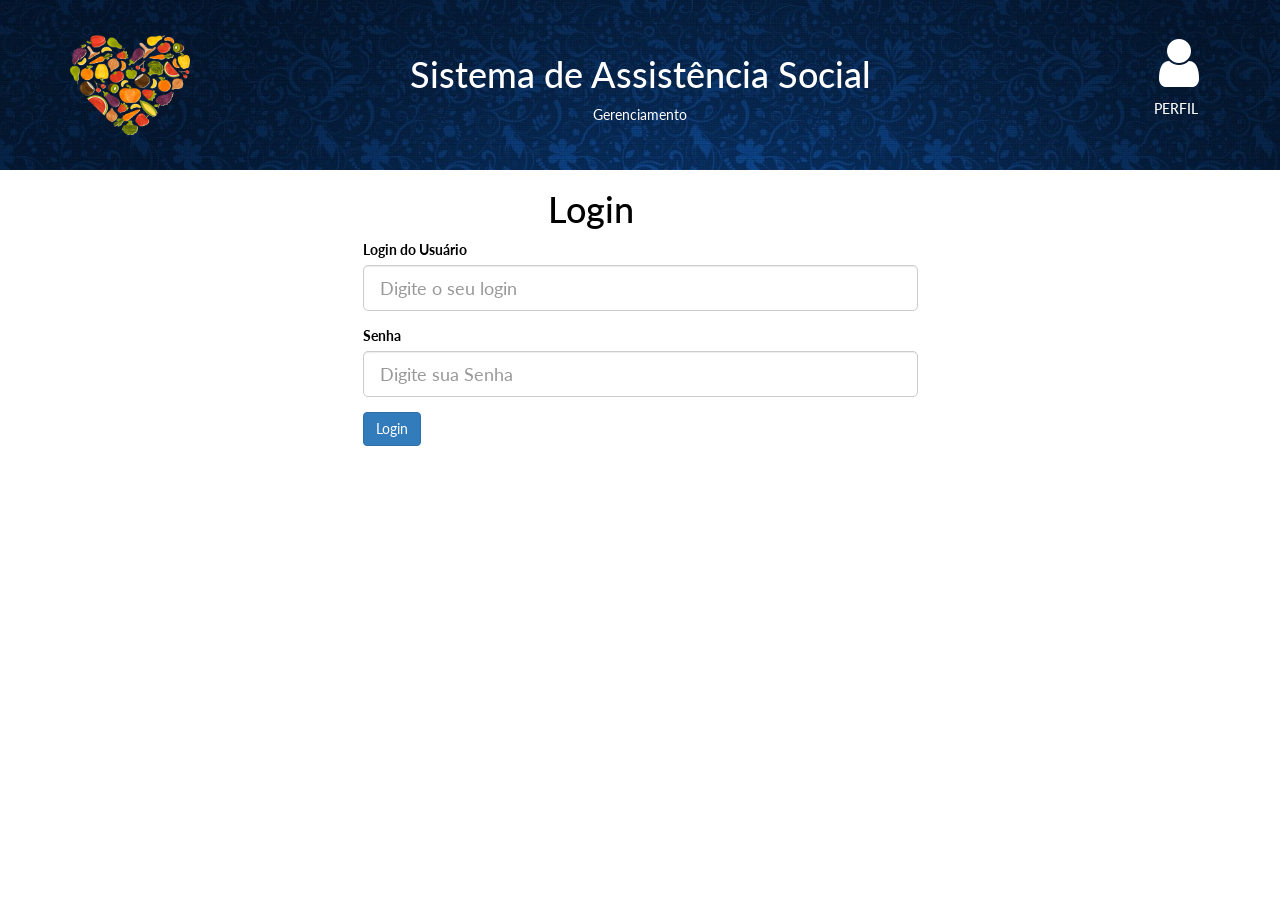
<file: bootstrap/index.html>
<html><head>
        <title>sdgljh</title>
        <meta charset="utf-8">
        <meta name="viewport" content="width=device-width, initial-scale=1">
        <script type="text/javascript" src="http://cdnjs.cloudflare.com/ajax/libs/jquery/2.0.3/jquery.min.js"></script>
        <script type="text/javascript" src="http://netdna.bootstrapcdn.com/bootstrap/3.3.4/js/bootstrap.min.js"></script>
        <script type="text/javascript" src="js/jquery.js"></script>
        <script type="text/javascript" src="js/monthly.js"></script>
        <link href="http://cdnjs.cloudflare.com/ajax/libs/font-awesome/4.3.0/css/font-awesome.min.css" rel="stylesheet" type="text/css">
        <link href="https://fonts.googleapis.com/css?family=Yanone+Kaffeesatz" rel="stylesheet" type="text/css">
        <link href="css/styleIndex.css" rel="stylesheet" type="text/css">
        <link href="css/cssIndex.css" rel="stylesheet" type="text/css">
    </head><body>
        <div class="section section-primary" id="banner">
            <div class="container">
                <div class="row">
                    <div class="col-md-1">
                        <img src="imgs/logo.png" alt="logo" height="100px" width="120px">
                    </div>
                    <div class="col-md-10 text-center">
                        <h1>Sistema de Assistência Social</h1>
                        <p>Gerenciamento</p>
                    </div>
                    <div class="col-md-1">
                        <a href="perfil.html"><i class="fa fa-4x fa-fw fa-user text-inverse"></i></a>
                        <h5 class="text-center">PERFIL</h5>
                    </div>
                </div>
            </div>
        </div>



        <div class="container text-left">
            <div class="row">
                <div class="col-md-11">
                    <h1 class="text-center">Login</h1>
                </div>
            </div>
            <div class="row">
                <div class="col-md-6 col-md-offset-3 text-left">
                    <form role="form">
                        <div class="form-group has-feedback">
                            <label class="control-label" for="exampleInputEmail1">Login do Usuário</label>
                            <input class="form-control input-lg" id="exampleInputEmail1" placeholder="Digite o seu login" type="text">
                        </div>
                        <div class="form-group">
                            <label class="control-label" for="exampleInputPassword1">Senha</label>
                            <input class="form-control input-lg" id="exampleInputPassword1" placeholder="Digite sua Senha" type="password">
                        </div>
                    </form>
                    <a id="buten" class="btn btn-primary" href="telaPrincipal.php">Login</a>
                </div>
            </div>
        </div></body></html>
</file>
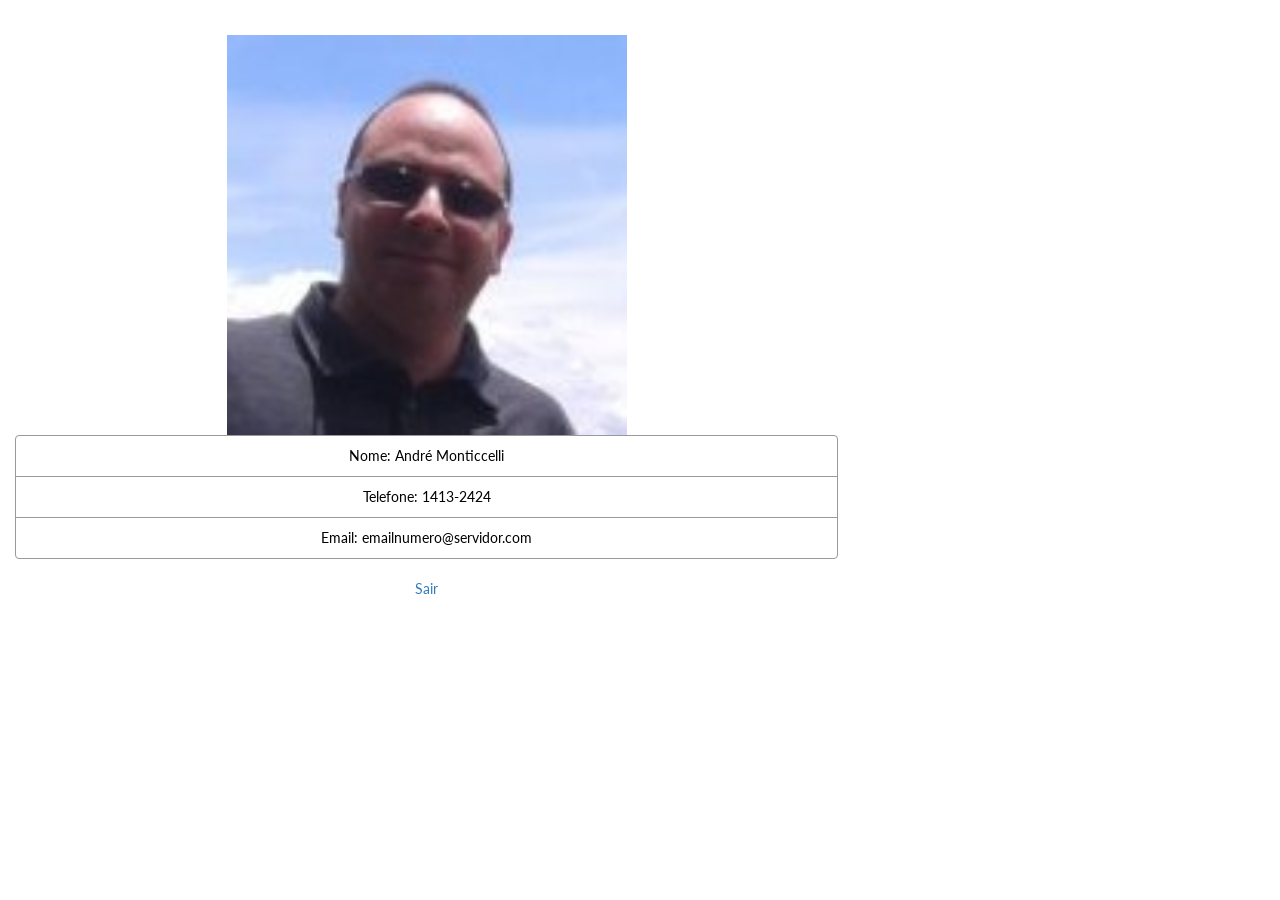
<file: bootstrap/perfil.html>
<html>

    <head>

        <title>sdgljh</title>
        <meta charset="utf-8">
        <meta name="viewport" content="width=device-width, initial-scale=1">
        <script type="text/javascript" src="http://cdnjs.cloudflare.com/ajax/libs/jquery/2.0.3/jquery.min.js"></script>
        <script type="text/javascript" src="http://netdna.bootstrapcdn.com/bootstrap/3.3.4/js/bootstrap.min.js"></script>
        <script type="text/javascript" src="js/jquery.js"></script>
        <link href="http://cdnjs.cloudflare.com/ajax/libs/font-awesome/4.3.0/css/font-awesome.min.css" rel="stylesheet" type="text/css">
        <link href="https://fonts.googleapis.com/css?family=Yanone+Kaffeesatz" rel="stylesheet" type="text/css">
        <link href="css/styleIndex.css" rel="stylesheet" type="text/css">
        <link href="css/cssIndex.css" rel="stylesheet" type="text/css">
    </head>

    <body>

        <div class="section">

            <div class="container-fluid">

                <div class="row">

                    <div class="col-md-8" id="conteudo">

                        <div class="row">

                            <div class="col-md-12">

                                <img src="imgs/andrezinho<3.jpg" class="center-block img-responsive" width="400">
                            </div>
                        </div>

                        <div class="row">

                            <div class="col-md-12">

                                <ul class="list-group">

                                    <li class="list-group-item">Nome: André Monticcelli</li>
                                    <li class="list-group-item">Telefone: 1413-2424</li>
                                    <li class="list-group-item">Email: emailnumero@servidor.com</li>
                                </ul>
                            </div>
                        </div>

                        <div class="row">

                            <div class="col-md-12 text-center">

                                <a id="butten" href="index.html">Sair</a>
                            </div>
                        </div>
                    </div>
                </div>
            </div>
        </div>	
    </body>
</html>
</file>
<file: bootstrap/css/styleIndex.css>
@import url('https://fonts.googleapis.com/css?family=Lato|Lato');
/*!
 * Default theme for Pingendo 
 * Homepage: http://pingendo.com  
 * Copyright 2015 Pingendo 
 * Licensed under MIT 
 * Based on Bootstrap v3.3.4
*/
/* Add custom CSS classes here 
 * 
 * img {
 *   box-shadow : 0px 0px 10px black !important;
 * }
*/
/*! normalize.css v3.0.2 | MIT License | git.io/normalize */
html {
  font-family: sans-serif;
  -ms-text-size-adjust: 100%;
  -webkit-text-size-adjust: 100%;
}
body {
  margin: 0;
}
article,
aside,
details,
figcaption,
figure,
footer,
header,
hgroup,
main,
menu,
nav,
section,
summary {
  display: block;
}
audio,
canvas,
progress,
video {
  display: inline-block;
  vertical-align: baseline;
}
audio:not([controls]) {
  display: none;
  height: 0;
}
[hidden],
template {
  display: none;
}
a {
  background-color: transparent;
}
a:active,
a:hover {
  outline: 0;
}
abbr[title] {
  border-bottom: 1px dotted;
}
b,
strong {
  font-weight: bold;
}
dfn {
  font-style: italic;
}
h1 {
  font-size: 2em;
  margin: 0.67em 0;
}
mark {
  background: #ff0;
  color: #000;
}
small {
  font-size: 80%;
}
sub,
sup {
  font-size: 75%;
  line-height: 0;
  position: relative;
  vertical-align: baseline;
}
sup {
  top: -0.5em;
}
sub {
  bottom: -0.25em;
}
img {
  border: 0;
}
svg:not(:root) {
  overflow: hidden;
}
figure {
  margin: 1em 40px;
}
hr {
  -moz-box-sizing: content-box;
  box-sizing: content-box;
  height: 0;
}
pre {
  overflow: auto;
}
code,
kbd,
pre,
samp {
  font-family: monospace, monospace;
  font-size: 1em;
}
button,
input,
optgroup,
select,
textarea {
  color: inherit;
  font: inherit;
  margin: 0;
}
button {
  overflow: visible;
}
button,
select {
  text-transform: none;
}
button,
html input[type="button"],
input[type="reset"],
input[type="submit"] {
  -webkit-appearance: button;
  cursor: pointer;
}
button[disabled],
html input[disabled] {
  cursor: default;
}
button::-moz-focus-inner,
input::-moz-focus-inner {
  border: 0;
  padding: 0;
}
input {
  line-height: normal;
}
input[type="checkbox"],
input[type="radio"] {
  box-sizing: border-box;
  padding: 0;
}
input[type="number"]::-webkit-inner-spin-button,
input[type="number"]::-webkit-outer-spin-button {
  height: auto;
}
input[type="search"] {
  -webkit-appearance: textfield;
  -moz-box-sizing: content-box;
  -webkit-box-sizing: content-box;
  box-sizing: content-box;
}
input[type="search"]::-webkit-search-cancel-button,
input[type="search"]::-webkit-search-decoration {
  -webkit-appearance: none;
}
fieldset {
  border: 1px solid #c0c0c0;
  margin: 0 2px;
  padding: 0.35em 0.625em 0.75em;
}
legend {
  border: 0;
  padding: 0;
}
textarea {
  overflow: auto;
}
optgroup {
  font-weight: bold;
}
table {
  border-collapse: collapse;
  border-spacing: 0;
}
td,
th {
  padding: 0;
}
/*! Source: https://github.com/h5bp/html5-boilerplate/blob/master/src/css/main.css */
@media print {
  *,
  *:before,
  *:after {
    background: transparent !important;
    color: #000 !important;
    box-shadow: none !important;
    text-shadow: none !important;
  }
  a,
  a:visited {
    text-decoration: underline;
  }
  a[href]:after {
    content: " (" attr(href) ")";
  }
  abbr[title]:after {
    content: " (" attr(title) ")";
  }
  a[href^="#"]:after,
  a[href^="javascript:"]:after {
    content: "";
  }
  pre,
  blockquote {
    border: 1px solid #999;
    page-break-inside: avoid;
  }
  thead {
    display: table-header-group;
  }
  tr,
  img {
    page-break-inside: avoid;
  }
  img {
    max-width: 100% !important;
  }
  p,
  h2,
  h3 {
    orphans: 3;
    widows: 3;
  }
  h2,
  h3 {
    page-break-after: avoid;
  }
  select {
    background: #fff !important;
  }
  .navbar {
    display: none;
  }
  .btn > .caret,
  .dropup > .btn > .caret {
    border-top-color: #000 !important;
  }
  .label {
    border: 1px solid #000;
  }
  .table {
    border-collapse: collapse !important;
  }
  .table td,
  .table th {
    background-color: #fff !important;
  }
  .table-bordered th,
  .table-bordered td {
    border: 1px solid #ddd !important;
  }
}
@font-face {
  font-family: 'Glyphicons Halflings';
  src: url('../fonts/glyphicons-halflings-regular.eot');
  src: url('../fonts/glyphicons-halflings-regular.eot?#iefix') format('embedded-opentype'), url('../fonts/glyphicons-halflings-regular.woff2') format('woff2'), url('../fonts/glyphicons-halflings-regular.woff') format('woff'), url('../fonts/glyphicons-halflings-regular.ttf') format('truetype'), url('../fonts/glyphicons-halflings-regular.svg#glyphicons_halflingsregular') format('svg');
}
.glyphicon {
  position: relative;
  top: 1px;
  display: inline-block;
  font-family: 'Glyphicons Halflings';
  font-style: normal;
  font-weight: normal;
  line-height: 1;
  -webkit-font-smoothing: antialiased;
  -moz-osx-font-smoothing: grayscale;
}
.glyphicon-asterisk:before {
  content: "\2a";
}
.glyphicon-plus:before {
  content: "\2b";
}
.glyphicon-euro:before,
.glyphicon-eur:before {
  content: "\20ac";
}
.glyphicon-minus:before {
  content: "\2212";
}
.glyphicon-cloud:before {
  content: "\2601";
}
.glyphicon-envelope:before {
  content: "\2709";
}
.glyphicon-pencil:before {
  content: "\270f";
}
.glyphicon-glass:before {
  content: "\e001";
}
.glyphicon-music:before {
  content: "\e002";
}
.glyphicon-search:before {
  content: "\e003";
}
.glyphicon-heart:before {
  content: "\e005";
}
.glyphicon-star:before {
  content: "\e006";
}
.glyphicon-star-empty:before {
  content: "\e007";
}
.glyphicon-user:before {
  content: "\e008";
}
.glyphicon-film:before {
  content: "\e009";
}
.glyphicon-th-large:before {
  content: "\e010";
}
.glyphicon-th:before {
  content: "\e011";
}
.glyphicon-th-list:before {
  content: "\e012";
}
.glyphicon-ok:before {
  content: "\e013";
}
.glyphicon-remove:before {
  content: "\e014";
}
.glyphicon-zoom-in:before {
  content: "\e015";
}
.glyphicon-zoom-out:before {
  content: "\e016";
}
.glyphicon-off:before {
  content: "\e017";
}
.glyphicon-signal:before {
  content: "\e018";
}
.glyphicon-cog:before {
  content: "\e019";
}
.glyphicon-trash:before {
  content: "\e020";
}
.glyphicon-home:before {
  content: "\e021";
}
.glyphicon-file:before {
  content: "\e022";
}
.glyphicon-time:before {
  content: "\e023";
}
.glyphicon-road:before {
  content: "\e024";
}
.glyphicon-download-alt:before {
  content: "\e025";
}
.glyphicon-download:before {
  content: "\e026";
}
.glyphicon-upload:before {
  content: "\e027";
}
.glyphicon-inbox:before {
  content: "\e028";
}
.glyphicon-play-circle:before {
  content: "\e029";
}
.glyphicon-repeat:before {
  content: "\e030";
}
.glyphicon-refresh:before {
  content: "\e031";
}
.glyphicon-list-alt:before {
  content: "\e032";
}
.glyphicon-lock:before {
  content: "\e033";
}
.glyphicon-flag:before {
  content: "\e034";
}
.glyphicon-headphones:before {
  content: "\e035";
}
.glyphicon-volume-off:before {
  content: "\e036";
}
.glyphicon-volume-down:before {
  content: "\e037";
}
.glyphicon-volume-up:before {
  content: "\e038";
}
.glyphicon-qrcode:before {
  content: "\e039";
}
.glyphicon-barcode:before {
  content: "\e040";
}
.glyphicon-tag:before {
  content: "\e041";
}
.glyphicon-tags:before {
  content: "\e042";
}
.glyphicon-book:before {
  content: "\e043";
}
.glyphicon-bookmark:before {
  content: "\e044";
}
.glyphicon-print:before {
  content: "\e045";
}
.glyphicon-camera:before {
  content: "\e046";
}
.glyphicon-font:before {
  content: "\e047";
}
.glyphicon-bold:before {
  content: "\e048";
}
.glyphicon-italic:before {
  content: "\e049";
}
.glyphicon-text-height:before {
  content: "\e050";
}
.glyphicon-text-width:before {
  content: "\e051";
}
.glyphicon-align-left:before {
  content: "\e052";
}
.glyphicon-align-center:before {
  content: "\e053";
}
.glyphicon-align-right:before {
  content: "\e054";
}
.glyphicon-align-justify:before {
  content: "\e055";
}
.glyphicon-list:before {
  content: "\e056";
}
.glyphicon-indent-left:before {
  content: "\e057";
}
.glyphicon-indent-right:before {
  content: "\e058";
}
.glyphicon-facetime-video:before {
  content: "\e059";
}
.glyphicon-picture:before {
  content: "\e060";
}
.glyphicon-map-marker:before {
  content: "\e062";
}
.glyphicon-adjust:before {
  content: "\e063";
}
.glyphicon-tint:before {
  content: "\e064";
}
.glyphicon-edit:before {
  content: "\e065";
}
.glyphicon-share:before {
  content: "\e066";
}
.glyphicon-check:before {
  content: "\e067";
}
.glyphicon-move:before {
  content: "\e068";
}
.glyphicon-step-backward:before {
  content: "\e069";
}
.glyphicon-fast-backward:before {
  content: "\e070";
}
.glyphicon-backward:before {
  content: "\e071";
}
.glyphicon-play:before {
  content: "\e072";
}
.glyphicon-pause:before {
  content: "\e073";
}
.glyphicon-stop:before {
  content: "\e074";
}
.glyphicon-forward:before {
  content: "\e075";
}
.glyphicon-fast-forward:before {
  content: "\e076";
}
.glyphicon-step-forward:before {
  content: "\e077";
}
.glyphicon-eject:before {
  content: "\e078";
}
.glyphicon-chevron-left:before {
  content: "\e079";
}
.glyphicon-chevron-right:before {
  content: "\e080";
}
.glyphicon-plus-sign:before {
  content: "\e081";
}
.glyphicon-minus-sign:before {
  content: "\e082";
}
.glyphicon-remove-sign:before {
  content: "\e083";
}
.glyphicon-ok-sign:before {
  content: "\e084";
}
.glyphicon-question-sign:before {
  content: "\e085";
}
.glyphicon-info-sign:before {
  content: "\e086";
}
.glyphicon-screenshot:before {
  content: "\e087";
}
.glyphicon-remove-circle:before {
  content: "\e088";
}
.glyphicon-ok-circle:before {
  content: "\e089";
}
.glyphicon-ban-circle:before {
  content: "\e090";
}
.glyphicon-arrow-left:before {
  content: "\e091";
}
.glyphicon-arrow-right:before {
  content: "\e092";
}
.glyphicon-arrow-up:before {
  content: "\e093";
}
.glyphicon-arrow-down:before {
  content: "\e094";
}
.glyphicon-share-alt:before {
  content: "\e095";
}
.glyphicon-resize-full:before {
  content: "\e096";
}
.glyphicon-resize-small:before {
  content: "\e097";
}
.glyphicon-exclamation-sign:before {
  content: "\e101";
}
.glyphicon-gift:before {
  content: "\e102";
}
.glyphicon-leaf:before {
  content: "\e103";
}
.glyphicon-fire:before {
  content: "\e104";
}
.glyphicon-eye-open:before {
  content: "\e105";
}
.glyphicon-eye-close:before {
  content: "\e106";
}
.glyphicon-warning-sign:before {
  content: "\e107";
}
.glyphicon-plane:before {
  content: "\e108";
}
.glyphicon-calendar:before {
  content: "\e109";
}
.glyphicon-random:before {
  content: "\e110";
}
.glyphicon-comment:before {
  content: "\e111";
}
.glyphicon-magnet:before {
  content: "\e112";
}
.glyphicon-chevron-up:before {
  content: "\e113";
}
.glyphicon-chevron-down:before {
  content: "\e114";
}
.glyphicon-retweet:before {
  content: "\e115";
}
.glyphicon-shopping-cart:before {
  content: "\e116";
}
.glyphicon-folder-close:before {
  content: "\e117";
}
.glyphicon-folder-open:before {
  content: "\e118";
}
.glyphicon-resize-vertical:before {
  content: "\e119";
}
.glyphicon-resize-horizontal:before {
  content: "\e120";
}
.glyphicon-hdd:before {
  content: "\e121";
}
.glyphicon-bullhorn:before {
  content: "\e122";
}
.glyphicon-bell:before {
  content: "\e123";
}
.glyphicon-certificate:before {
  content: "\e124";
}
.glyphicon-thumbs-up:before {
  content: "\e125";
}
.glyphicon-thumbs-down:before {
  content: "\e126";
}
.glyphicon-hand-right:before {
  content: "\e127";
}
.glyphicon-hand-left:before {
  content: "\e128";
}
.glyphicon-hand-up:before {
  content: "\e129";
}
.glyphicon-hand-down:before {
  content: "\e130";
}
.glyphicon-circle-arrow-right:before {
  content: "\e131";
}
.glyphicon-circle-arrow-left:before {
  content: "\e132";
}
.glyphicon-circle-arrow-up:before {
  content: "\e133";
}
.glyphicon-circle-arrow-down:before {
  content: "\e134";
}
.glyphicon-globe:before {
  content: "\e135";
}
.glyphicon-wrench:before {
  content: "\e136";
}
.glyphicon-tasks:before {
  content: "\e137";
}
.glyphicon-filter:before {
  content: "\e138";
}
.glyphicon-briefcase:before {
  content: "\e139";
}
.glyphicon-fullscreen:before {
  content: "\e140";
}
.glyphicon-dashboard:before {
  content: "\e141";
}
.glyphicon-paperclip:before {
  content: "\e142";
}
.glyphicon-heart-empty:before {
  content: "\e143";
}
.glyphicon-link:before {
  content: "\e144";
}
.glyphicon-phone:before {
  content: "\e145";
}
.glyphicon-pushpin:before {
  content: "\e146";
}
.glyphicon-usd:before {
  content: "\e148";
}
.glyphicon-gbp:before {
  content: "\e149";
}
.glyphicon-sort:before {
  content: "\e150";
}
.glyphicon-sort-by-alphabet:before {
  content: "\e151";
}
.glyphicon-sort-by-alphabet-alt:before {
  content: "\e152";
}
.glyphicon-sort-by-order:before {
  content: "\e153";
}
.glyphicon-sort-by-order-alt:before {
  content: "\e154";
}
.glyphicon-sort-by-attributes:before {
  content: "\e155";
}
.glyphicon-sort-by-attributes-alt:before {
  content: "\e156";
}
.glyphicon-unchecked:before {
  content: "\e157";
}
.glyphicon-expand:before {
  content: "\e158";
}
.glyphicon-collapse-down:before {
  content: "\e159";
}
.glyphicon-collapse-up:before {
  content: "\e160";
}
.glyphicon-log-in:before {
  content: "\e161";
}
.glyphicon-flash:before {
  content: "\e162";
}
.glyphicon-log-out:before {
  content: "\e163";
}
.glyphicon-new-window:before {
  content: "\e164";
}
.glyphicon-record:before {
  content: "\e165";
}
.glyphicon-save:before {
  content: "\e166";
}
.glyphicon-open:before {
  content: "\e167";
}
.glyphicon-saved:before {
  content: "\e168";
}
.glyphicon-import:before {
  content: "\e169";
}
.glyphicon-export:before {
  content: "\e170";
}
.glyphicon-send:before {
  content: "\e171";
}
.glyphicon-floppy-disk:before {
  content: "\e172";
}
.glyphicon-floppy-saved:before {
  content: "\e173";
}
.glyphicon-floppy-remove:before {
  content: "\e174";
}
.glyphicon-floppy-save:before {
  content: "\e175";
}
.glyphicon-floppy-open:before {
  content: "\e176";
}
.glyphicon-credit-card:before {
  content: "\e177";
}
.glyphicon-transfer:before {
  content: "\e178";
}
.glyphicon-cutlery:before {
  content: "\e179";
}
.glyphicon-header:before {
  content: "\e180";
}
.glyphicon-compressed:before {
  content: "\e181";
}
.glyphicon-earphone:before {
  content: "\e182";
}
.glyphicon-phone-alt:before {
  content: "\e183";
}
.glyphicon-tower:before {
  content: "\e184";
}
.glyphicon-stats:before {
  content: "\e185";
}
.glyphicon-sd-video:before {
  content: "\e186";
}
.glyphicon-hd-video:before {
  content: "\e187";
}
.glyphicon-subtitles:before {
  content: "\e188";
}
.glyphicon-sound-stereo:before {
  content: "\e189";
}
.glyphicon-sound-dolby:before {
  content: "\e190";
}
.glyphicon-sound-5-1:before {
  content: "\e191";
}
.glyphicon-sound-6-1:before {
  content: "\e192";
}
.glyphicon-sound-7-1:before {
  content: "\e193";
}
.glyphicon-copyright-mark:before {
  content: "\e194";
}
.glyphicon-registration-mark:before {
  content: "\e195";
}
.glyphicon-cloud-download:before {
  content: "\e197";
}
.glyphicon-cloud-upload:before {
  content: "\e198";
}
.glyphicon-tree-conifer:before {
  content: "\e199";
}
.glyphicon-tree-deciduous:before {
  content: "\e200";
}
.glyphicon-cd:before {
  content: "\e201";
}
.glyphicon-save-file:before {
  content: "\e202";
}
.glyphicon-open-file:before {
  content: "\e203";
}
.glyphicon-level-up:before {
  content: "\e204";
}
.glyphicon-copy:before {
  content: "\e205";
}
.glyphicon-paste:before {
  content: "\e206";
}
.glyphicon-alert:before {
  content: "\e209";
}
.glyphicon-equalizer:before {
  content: "\e210";
}
.glyphicon-king:before {
  content: "\e211";
}
.glyphicon-queen:before {
  content: "\e212";
}
.glyphicon-pawn:before {
  content: "\e213";
}
.glyphicon-bishop:before {
  content: "\e214";
}
.glyphicon-knight:before {
  content: "\e215";
}
.glyphicon-baby-formula:before {
  content: "\e216";
}
.glyphicon-tent:before {
  content: "\26fa";
}
.glyphicon-blackboard:before {
  content: "\e218";
}
.glyphicon-bed:before {
  content: "\e219";
}
.glyphicon-apple:before {
  content: "\f8ff";
}
.glyphicon-erase:before {
  content: "\e221";
}
.glyphicon-hourglass:before {
  content: "\231b";
}
.glyphicon-lamp:before {
  content: "\e223";
}
.glyphicon-duplicate:before {
  content: "\e224";
}
.glyphicon-piggy-bank:before {
  content: "\e225";
}
.glyphicon-scissors:before {
  content: "\e226";
}
.glyphicon-bitcoin:before {
  content: "\e227";
}
.glyphicon-btc:before {
  content: "\e227";
}
.glyphicon-xbt:before {
  content: "\e227";
}
.glyphicon-yen:before {
  content: "\00a5";
}
.glyphicon-jpy:before {
  content: "\00a5";
}
.glyphicon-ruble:before {
  content: "\20bd";
}
.glyphicon-rub:before {
  content: "\20bd";
}
.glyphicon-scale:before {
  content: "\e230";
}
.glyphicon-ice-lolly:before {
  content: "\e231";
}
.glyphicon-ice-lolly-tasted:before {
  content: "\e232";
}
.glyphicon-education:before {
  content: "\e233";
}
.glyphicon-option-horizontal:before {
  content: "\e234";
}
.glyphicon-option-vertical:before {
  content: "\e235";
}
.glyphicon-menu-hamburger:before {
  content: "\e236";
}
.glyphicon-modal-window:before {
  content: "\e237";
}
.glyphicon-oil:before {
  content: "\e238";
}
.glyphicon-grain:before {
  content: "\e239";
}
.glyphicon-sunglasses:before {
  content: "\e240";
}
.glyphicon-text-size:before {
  content: "\e241";
}
.glyphicon-text-color:before {
  content: "\e242";
}
.glyphicon-text-background:before {
  content: "\e243";
}
.glyphicon-object-align-top:before {
  content: "\e244";
}
.glyphicon-object-align-bottom:before {
  content: "\e245";
}
.glyphicon-object-align-horizontal:before {
  content: "\e246";
}
.glyphicon-object-align-left:before {
  content: "\e247";
}
.glyphicon-object-align-vertical:before {
  content: "\e248";
}
.glyphicon-object-align-right:before {
  content: "\e249";
}
.glyphicon-triangle-right:before {
  content: "\e250";
}
.glyphicon-triangle-left:before {
  content: "\e251";
}
.glyphicon-triangle-bottom:before {
  content: "\e252";
}
.glyphicon-triangle-top:before {
  content: "\e253";
}
.glyphicon-console:before {
  content: "\e254";
}
.glyphicon-superscript:before {
  content: "\e255";
}
.glyphicon-subscript:before {
  content: "\e256";
}
.glyphicon-menu-left:before {
  content: "\e257";
}
.glyphicon-menu-right:before {
  content: "\e258";
}
.glyphicon-menu-down:before {
  content: "\e259";
}
.glyphicon-menu-up:before {
  content: "\e260";
}
* {
  -webkit-box-sizing: border-box;
  -moz-box-sizing: border-box;
  box-sizing: border-box;
}
*:before,
*:after {
  -webkit-box-sizing: border-box;
  -moz-box-sizing: border-box;
  box-sizing: border-box;
}
html {
  font-size: 10px;
  -webkit-tap-highlight-color: rgba(0, 0, 0, 0);
}
body {
  font-family: Lato;
  font-size: 14px;
  line-height: 1.42857143;
  color: #000000;
  background-color: #ffffff;
}
input,
button,
select,
textarea {
  font-family: inherit;
  font-size: inherit;
  line-height: inherit;
}
a {
  color: #337cbb;
  text-decoration: none;
}
a:hover,
a:focus {
  color: #23547f;
  text-decoration: underline;
}
a:focus {
  outline: thin dotted;
  outline: 5px auto -webkit-focus-ring-color;
  outline-offset: -2px;
}
figure {
  margin: 0;
}
img {
  vertical-align: middle;
}
.img-responsive,
.thumbnail > img,
.thumbnail a > img,
.carousel-inner > .item > img,
.carousel-inner > .item > a > img {
  display: block;
  max-width: 100%;
  height: auto;
}
.img-rounded {
  border-radius: 5px;
}
.img-thumbnail {
  padding: 4px;
  line-height: 1.42857143;
  background-color: #ffffff;
  border: 1px solid #dddddd;
  border-radius: 4px;
  -webkit-transition: all 0.2s ease-in-out;
  -o-transition: all 0.2s ease-in-out;
  transition: all 0.2s ease-in-out;
  display: inline-block;
  max-width: 100%;
  height: auto;
}
.img-circle {
  border-radius: 50%;
}
hr {
  margin-top: 20px;
  margin-bottom: 20px;
  border: 0;
  border-top: 1px solid #eeeeee;
}
.sr-only {
  position: absolute;
  width: 1px;
  height: 1px;
  margin: -1px;
  padding: 0;
  overflow: hidden;
  clip: rect(0, 0, 0, 0);
  border: 0;
}
.sr-only-focusable:active,
.sr-only-focusable:focus {
  position: static;
  width: auto;
  height: auto;
  margin: 0;
  overflow: visible;
  clip: auto;
}
[role="button"] {
  cursor: pointer;
}
h1,
h2,
h3,
h4,
h5,
h6,
.h1,
.h2,
.h3,
.h4,
.h5,
.h6 {
  font-family: Lato;
  font-weight: 500;
  line-height: 1.1;
  color: inherit;
}
h1 small,
h2 small,
h3 small,
h4 small,
h5 small,
h6 small,
.h1 small,
.h2 small,
.h3 small,
.h4 small,
.h5 small,
.h6 small,
h1 .small,
h2 .small,
h3 .small,
h4 .small,
h5 .small,
h6 .small,
.h1 .small,
.h2 .small,
.h3 .small,
.h4 .small,
.h5 .small,
.h6 .small {
  font-weight: normal;
  line-height: 1;
  color: #777777;
}
h1,
.h1,
h2,
.h2,
h3,
.h3 {
  margin-top: 20px;
  margin-bottom: 10px;
}
h1 small,
.h1 small,
h2 small,
.h2 small,
h3 small,
.h3 small,
h1 .small,
.h1 .small,
h2 .small,
.h2 .small,
h3 .small,
.h3 .small {
  font-size: 65%;
}
h4,
.h4,
h5,
.h5,
h6,
.h6 {
  margin-top: 10px;
  margin-bottom: 10px;
}
h4 small,
.h4 small,
h5 small,
.h5 small,
h6 small,
.h6 small,
h4 .small,
.h4 .small,
h5 .small,
.h5 .small,
h6 .small,
.h6 .small {
  font-size: 75%;
}
h1,
.h1 {
  font-size: 36px;
}
h2,
.h2 {
  font-size: 30px;
}
h3,
.h3 {
  font-size: 24px;
}
h4,
.h4 {
  font-size: 18px;
}
h5,
.h5 {
  font-size: 14px;
}
h6,
.h6 {
  font-size: 12px;
}
p {
  margin: 0 0 10px;
}
.lead {
  margin-bottom: 20px;
  font-size: 16px;
  font-weight: 300;
  line-height: 1.4;
}
@media (min-width: 768px) {
  .lead {
    font-size: 21px;
  }
}
small,
.small {
  font-size: 85%;
}
mark,
.mark {
  background-color: #f8d9ac;
  padding: .2em;
}
.text-left {
  text-align: left;
}
.text-right {
  text-align: right;
}
.text-center {
  text-align: center;
}
.text-justify {
  text-align: justify;
}
.text-nowrap {
  white-space: nowrap;
}
.text-lowercase {
  text-transform: lowercase;
}
.text-uppercase {
  text-transform: uppercase;
}
.text-capitalize {
  text-transform: capitalize;
}
.text-muted {
  color: #777777;
}
.text-primary {
  color: #337cbb;
}
a.text-primary:hover {
  color: #286193;
}
.text-success {
  color: #5cb85c;
}
a.text-success:hover {
  color: #449d44;
}
.text-info {
  color: #5bc0de;
}
a.text-info:hover {
  color: #31b0d5;
}
.text-warning {
  color: #f0ad4e;
}
a.text-warning:hover {
  color: #ec971f;
}
.text-danger {
  color: #d9534f;
}
a.text-danger:hover {
  color: #c9302c;
}
.bg-primary {
  color: #fff;
  background-color: #337cbb;
}
a.bg-primary:hover {
  background-color: #286193;
}
.bg-success {
  background-color: #a3d7a3;
}
a.bg-success:hover {
  background-color: #80c780;
}
.bg-info {
  background-color: #b0e1ef;
}
a.bg-info:hover {
  background-color: #85d0e7;
}
.bg-warning {
  background-color: #f8d9ac;
}
a.bg-warning:hover {
  background-color: #f4c37d;
}
.bg-danger {
  background-color: #eba5a3;
}
a.bg-danger:hover {
  background-color: #e27c79;
}
.page-header {
  padding-bottom: 9px;
  margin: 40px 0 20px;
  border-bottom: 1px solid #eeeeee;
}
ul,
ol {
  margin-top: 0;
  margin-bottom: 10px;
}
ul ul,
ol ul,
ul ol,
ol ol {
  margin-bottom: 0;
}
.list-unstyled {
  padding-left: 0;
  list-style: none;
}
.list-inline {
  padding-left: 0;
  list-style: none;
  margin-left: -5px;
}
.list-inline > li {
  display: inline-block;
  padding-left: 5px;
  padding-right: 5px;
}
dl {
  margin-top: 0;
  margin-bottom: 20px;
}
dt,
dd {
  line-height: 1.42857143;
}
dt {
  font-weight: bold;
}
dd {
  margin-left: 0;
}
@media (min-width: 768px) {
  .dl-horizontal dt {
    float: left;
    width: 160px;
    clear: left;
    text-align: right;
    overflow: hidden;
    text-overflow: ellipsis;
    white-space: nowrap;
  }
  .dl-horizontal dd {
    margin-left: 180px;
  }
}
abbr[title],
abbr[data-original-title] {
  cursor: help;
  border-bottom: 1px dotted #777777;
}
.initialism {
  font-size: 90%;
  text-transform: uppercase;
}
blockquote {
  padding: 10px 20px;
  margin: 0 0 20px;
  font-size: 17.5px;
  border-left: 5px solid #eeeeee;
}
blockquote p:last-child,
blockquote ul:last-child,
blockquote ol:last-child {
  margin-bottom: 0;
}
blockquote footer,
blockquote small,
blockquote .small {
  display: block;
  font-size: 80%;
  line-height: 1.42857143;
  color: #777777;
}
blockquote footer:before,
blockquote small:before,
blockquote .small:before {
  content: '\2014 \00A0';
}
.blockquote-reverse,
blockquote.pull-right {
  padding-right: 15px;
  padding-left: 0;
  border-right: 5px solid #eeeeee;
  border-left: 0;
  text-align: right;
}
.blockquote-reverse footer:before,
blockquote.pull-right footer:before,
.blockquote-reverse small:before,
blockquote.pull-right small:before,
.blockquote-reverse .small:before,
blockquote.pull-right .small:before {
  content: '';
}
.blockquote-reverse footer:after,
blockquote.pull-right footer:after,
.blockquote-reverse small:after,
blockquote.pull-right small:after,
.blockquote-reverse .small:after,
blockquote.pull-right .small:after {
  content: '\00A0 \2014';
}
address {
  margin-bottom: 20px;
  font-style: normal;
  line-height: 1.42857143;
}
code,
kbd,
pre,
samp {
  font-family: Menlo, Monaco, Consolas, "Courier New", monospace;
}
code {
  padding: 2px 4px;
  font-size: 90%;
  color: #c7254e;
  background-color: #f9f2f4;
  border-radius: 4px;
}
kbd {
  padding: 2px 4px;
  font-size: 90%;
  color: #ffffff;
  background-color: #333333;
  border-radius: 2px;
  box-shadow: inset 0 -1px 0 rgba(0, 0, 0, 0.25);
}
kbd kbd {
  padding: 0;
  font-size: 100%;
  font-weight: bold;
  box-shadow: none;
}
pre {
  display: block;
  padding: 9.5px;
  margin: 0 0 10px;
  font-size: 13px;
  line-height: 1.42857143;
  word-break: break-all;
  word-wrap: break-word;
  color: #333333;
  background-color: #f5f5f5;
  border: 1px solid #cccccc;
  border-radius: 4px;
}
pre code {
  padding: 0;
  font-size: inherit;
  color: inherit;
  white-space: pre-wrap;
  background-color: transparent;
  border-radius: 0;
}
.pre-scrollable {
  max-height: 340px;
  overflow-y: scroll;
}
.container {
  margin-right: auto;
  margin-left: auto;
  padding-left: 15px;
  padding-right: 15px;
}
@media (min-width: 768px) {
  .container {
    width: 750px;
  }
}
@media (min-width: 992px) {
  .container {
    width: 970px;
  }
}
@media (min-width: 1200px) {
  .container {
    width: 1170px;
  }
}
.container-fluid {
  margin-right: auto;
  margin-left: auto;
  padding-left: 15px;
  padding-right: 15px;
}
.row {
  margin-left: -15px;
  margin-right: -15px;
}
.col-xs-1, .col-sm-1, .col-md-1, .col-lg-1, .col-xs-2, .col-sm-2, .col-md-2, .col-lg-2, .col-xs-3, .col-sm-3, .col-md-3, .col-lg-3, .col-xs-4, .col-sm-4, .col-md-4, .col-lg-4, .col-xs-5, .col-sm-5, .col-md-5, .col-lg-5, .col-xs-6, .col-sm-6, .col-md-6, .col-lg-6, .col-xs-7, .col-sm-7, .col-md-7, .col-lg-7, .col-xs-8, .col-sm-8, .col-md-8, .col-lg-8, .col-xs-9, .col-sm-9, .col-md-9, .col-lg-9, .col-xs-10, .col-sm-10, .col-md-10, .col-lg-10, .col-xs-11, .col-sm-11, .col-md-11, .col-lg-11, .col-xs-12, .col-sm-12, .col-md-12, .col-lg-12 {
  position: relative;
  min-height: 1px;
  padding-left: 15px;
  padding-right: 15px;
}
.col-xs-1, .col-xs-2, .col-xs-3, .col-xs-4, .col-xs-5, .col-xs-6, .col-xs-7, .col-xs-8, .col-xs-9, .col-xs-10, .col-xs-11, .col-xs-12 {
  float: left;
}
.col-xs-12 {
  width: 100%;
}
.col-xs-11 {
  width: 91.66666667%;
}
.col-xs-10 {
  width: 83.33333333%;
}
.col-xs-9 {
  width: 75%;
}
.col-xs-8 {
  width: 66.66666667%;
}
.col-xs-7 {
  width: 58.33333333%;
}
.col-xs-6 {
  width: 50%;
}
.col-xs-5 {
  width: 41.66666667%;
}
.col-xs-4 {
  width: 33.33333333%;
}
.col-xs-3 {
  width: 25%;
}
.col-xs-2 {
  width: 16.66666667%;
}
.col-xs-1 {
  width: 8.33333333%;
}
.col-xs-pull-12 {
  right: 100%;
}
.col-xs-pull-11 {
  right: 91.66666667%;
}
.col-xs-pull-10 {
  right: 83.33333333%;
}
.col-xs-pull-9 {
  right: 75%;
}
.col-xs-pull-8 {
  right: 66.66666667%;
}
.col-xs-pull-7 {
  right: 58.33333333%;
}
.col-xs-pull-6 {
  right: 50%;
}
.col-xs-pull-5 {
  right: 41.66666667%;
}
.col-xs-pull-4 {
  right: 33.33333333%;
}
.col-xs-pull-3 {
  right: 25%;
}
.col-xs-pull-2 {
  right: 16.66666667%;
}
.col-xs-pull-1 {
  right: 8.33333333%;
}
.col-xs-pull-0 {
  right: auto;
}
.col-xs-push-12 {
  left: 100%;
}
.col-xs-push-11 {
  left: 91.66666667%;
}
.col-xs-push-10 {
  left: 83.33333333%;
}
.col-xs-push-9 {
  left: 75%;
}
.col-xs-push-8 {
  left: 66.66666667%;
}
.col-xs-push-7 {
  left: 58.33333333%;
}
.col-xs-push-6 {
  left: 50%;
}
.col-xs-push-5 {
  left: 41.66666667%;
}
.col-xs-push-4 {
  left: 33.33333333%;
}
.col-xs-push-3 {
  left: 25%;
}
.col-xs-push-2 {
  left: 16.66666667%;
}
.col-xs-push-1 {
  left: 8.33333333%;
}
.col-xs-push-0 {
  left: auto;
}
.col-xs-offset-12 {
  margin-left: 100%;
}
.col-xs-offset-11 {
  margin-left: 91.66666667%;
}
.col-xs-offset-10 {
  margin-left: 83.33333333%;
}
.col-xs-offset-9 {
  margin-left: 75%;
}
.col-xs-offset-8 {
  margin-left: 66.66666667%;
}
.col-xs-offset-7 {
  margin-left: 58.33333333%;
}
.col-xs-offset-6 {
  margin-left: 50%;
}
.col-xs-offset-5 {
  margin-left: 41.66666667%;
}
.col-xs-offset-4 {
  margin-left: 33.33333333%;
}
.col-xs-offset-3 {
  margin-left: 25%;
}
.col-xs-offset-2 {
  margin-left: 16.66666667%;
}
.col-xs-offset-1 {
  margin-left: 8.33333333%;
}
.col-xs-offset-0 {
  margin-left: 0%;
}
@media (min-width: 768px) {
  .col-sm-1, .col-sm-2, .col-sm-3, .col-sm-4, .col-sm-5, .col-sm-6, .col-sm-7, .col-sm-8, .col-sm-9, .col-sm-10, .col-sm-11, .col-sm-12 {
    float: left;
  }
  .col-sm-12 {
    width: 100%;
  }
  .col-sm-11 {
    width: 91.66666667%;
  }
  .col-sm-10 {
    width: 83.33333333%;
  }
  .col-sm-9 {
    width: 75%;
  }
  .col-sm-8 {
    width: 66.66666667%;
  }
  .col-sm-7 {
    width: 58.33333333%;
  }
  .col-sm-6 {
    width: 50%;
  }
  .col-sm-5 {
    width: 41.66666667%;
  }
  .col-sm-4 {
    width: 33.33333333%;
  }
  .col-sm-3 {
    width: 25%;
  }
  .col-sm-2 {
    width: 16.66666667%;
  }
  .col-sm-1 {
    width: 8.33333333%;
  }
  .col-sm-pull-12 {
    right: 100%;
  }
  .col-sm-pull-11 {
    right: 91.66666667%;
  }
  .col-sm-pull-10 {
    right: 83.33333333%;
  }
  .col-sm-pull-9 {
    right: 75%;
  }
  .col-sm-pull-8 {
    right: 66.66666667%;
  }
  .col-sm-pull-7 {
    right: 58.33333333%;
  }
  .col-sm-pull-6 {
    right: 50%;
  }
  .col-sm-pull-5 {
    right: 41.66666667%;
  }
  .col-sm-pull-4 {
    right: 33.33333333%;
  }
  .col-sm-pull-3 {
    right: 25%;
  }
  .col-sm-pull-2 {
    right: 16.66666667%;
  }
  .col-sm-pull-1 {
    right: 8.33333333%;
  }
  .col-sm-pull-0 {
    right: auto;
  }
  .col-sm-push-12 {
    left: 100%;
  }
  .col-sm-push-11 {
    left: 91.66666667%;
  }
  .col-sm-push-10 {
    left: 83.33333333%;
  }
  .col-sm-push-9 {
    left: 75%;
  }
  .col-sm-push-8 {
    left: 66.66666667%;
  }
  .col-sm-push-7 {
    left: 58.33333333%;
  }
  .col-sm-push-6 {
    left: 50%;
  }
  .col-sm-push-5 {
    left: 41.66666667%;
  }
  .col-sm-push-4 {
    left: 33.33333333%;
  }
  .col-sm-push-3 {
    left: 25%;
  }
  .col-sm-push-2 {
    left: 16.66666667%;
  }
  .col-sm-push-1 {
    left: 8.33333333%;
  }
  .col-sm-push-0 {
    left: auto;
  }
  .col-sm-offset-12 {
    margin-left: 100%;
  }
  .col-sm-offset-11 {
    margin-left: 91.66666667%;
  }
  .col-sm-offset-10 {
    margin-left: 83.33333333%;
  }
  .col-sm-offset-9 {
    margin-left: 75%;
  }
  .col-sm-offset-8 {
    margin-left: 66.66666667%;
  }
  .col-sm-offset-7 {
    margin-left: 58.33333333%;
  }
  .col-sm-offset-6 {
    margin-left: 50%;
  }
  .col-sm-offset-5 {
    margin-left: 41.66666667%;
  }
  .col-sm-offset-4 {
    margin-left: 33.33333333%;
  }
  .col-sm-offset-3 {
    margin-left: 25%;
  }
  .col-sm-offset-2 {
    margin-left: 16.66666667%;
  }
  .col-sm-offset-1 {
    margin-left: 8.33333333%;
  }
  .col-sm-offset-0 {
    margin-left: 0%;
  }
}
@media (min-width: 992px) {
  .col-md-1, .col-md-2, .col-md-3, .col-md-4, .col-md-5, .col-md-6, .col-md-7, .col-md-8, .col-md-9, .col-md-10, .col-md-11, .col-md-12 {
    float: left;
  }
  .col-md-12 {
    width: 100%;
  }
  .col-md-11 {
    width: 91.66666667%;
  }
  .col-md-10 {
    width: 83.33333333%;
  }
  .col-md-9 {
    width: 75%;
  }
  .col-md-8 {
    width: 66.66666667%;
  }
  .col-md-7 {
    width: 58.33333333%;
  }
  .col-md-6 {
    width: 50%;
  }
  .col-md-5 {
    width: 41.66666667%;
  }
  .col-md-4 {
    width: 33.33333333%;
  }
  .col-md-3 {
    width: 25%;
  }
  .col-md-2 {
    width: 16.66666667%;
  }
  .col-md-1 {
    width: 8.33333333%;
  }
  .col-md-pull-12 {
    right: 100%;
  }
  .col-md-pull-11 {
    right: 91.66666667%;
  }
  .col-md-pull-10 {
    right: 83.33333333%;
  }
  .col-md-pull-9 {
    right: 75%;
  }
  .col-md-pull-8 {
    right: 66.66666667%;
  }
  .col-md-pull-7 {
    right: 58.33333333%;
  }
  .col-md-pull-6 {
    right: 50%;
  }
  .col-md-pull-5 {
    right: 41.66666667%;
  }
  .col-md-pull-4 {
    right: 33.33333333%;
  }
  .col-md-pull-3 {
    right: 25%;
  }
  .col-md-pull-2 {
    right: 16.66666667%;
  }
  .col-md-pull-1 {
    right: 8.33333333%;
  }
  .col-md-pull-0 {
    right: auto;
  }
  .col-md-push-12 {
    left: 100%;
  }
  .col-md-push-11 {
    left: 91.66666667%;
  }
  .col-md-push-10 {
    left: 83.33333333%;
  }
  .col-md-push-9 {
    left: 75%;
  }
  .col-md-push-8 {
    left: 66.66666667%;
  }
  .col-md-push-7 {
    left: 58.33333333%;
  }
  .col-md-push-6 {
    left: 50%;
  }
  .col-md-push-5 {
    left: 41.66666667%;
  }
  .col-md-push-4 {
    left: 33.33333333%;
  }
  .col-md-push-3 {
    left: 25%;
  }
  .col-md-push-2 {
    left: 16.66666667%;
  }
  .col-md-push-1 {
    left: 8.33333333%;
  }
  .col-md-push-0 {
    left: auto;
  }
  .col-md-offset-12 {
    margin-left: 100%;
  }
  .col-md-offset-11 {
    margin-left: 91.66666667%;
  }
  .col-md-offset-10 {
    margin-left: 83.33333333%;
  }
  .col-md-offset-9 {
    margin-left: 75%;
  }
  .col-md-offset-8 {
    margin-left: 66.66666667%;
  }
  .col-md-offset-7 {
    margin-left: 58.33333333%;
  }
  .col-md-offset-6 {
    margin-left: 50%;
  }
  .col-md-offset-5 {
    margin-left: 41.66666667%;
  }
  .col-md-offset-4 {
    margin-left: 33.33333333%;
  }
  .col-md-offset-3 {
    margin-left: 25%;
  }
  .col-md-offset-2 {
    margin-left: 16.66666667%;
  }
  .col-md-offset-1 {
    margin-left: 8.33333333%;
  }
  .col-md-offset-0 {
    margin-left: 0%;
  }
}
@media (min-width: 1200px) {
  .col-lg-1, .col-lg-2, .col-lg-3, .col-lg-4, .col-lg-5, .col-lg-6, .col-lg-7, .col-lg-8, .col-lg-9, .col-lg-10, .col-lg-11, .col-lg-12 {
    float: left;
  }
  .col-lg-12 {
    width: 100%;
  }
  .col-lg-11 {
    width: 91.66666667%;
  }
  .col-lg-10 {
    width: 83.33333333%;
  }
  .col-lg-9 {
    width: 75%;
  }
  .col-lg-8 {
    width: 66.66666667%;
  }
  .col-lg-7 {
    width: 58.33333333%;
  }
  .col-lg-6 {
    width: 50%;
  }
  .col-lg-5 {
    width: 41.66666667%;
  }
  .col-lg-4 {
    width: 33.33333333%;
  }
  .col-lg-3 {
    width: 25%;
  }
  .col-lg-2 {
    width: 16.66666667%;
  }
  .col-lg-1 {
    width: 8.33333333%;
  }
  .col-lg-pull-12 {
    right: 100%;
  }
  .col-lg-pull-11 {
    right: 91.66666667%;
  }
  .col-lg-pull-10 {
    right: 83.33333333%;
  }
  .col-lg-pull-9 {
    right: 75%;
  }
  .col-lg-pull-8 {
    right: 66.66666667%;
  }
  .col-lg-pull-7 {
    right: 58.33333333%;
  }
  .col-lg-pull-6 {
    right: 50%;
  }
  .col-lg-pull-5 {
    right: 41.66666667%;
  }
  .col-lg-pull-4 {
    right: 33.33333333%;
  }
  .col-lg-pull-3 {
    right: 25%;
  }
  .col-lg-pull-2 {
    right: 16.66666667%;
  }
  .col-lg-pull-1 {
    right: 8.33333333%;
  }
  .col-lg-pull-0 {
    right: auto;
  }
  .col-lg-push-12 {
    left: 100%;
  }
  .col-lg-push-11 {
    left: 91.66666667%;
  }
  .col-lg-push-10 {
    left: 83.33333333%;
  }
  .col-lg-push-9 {
    left: 75%;
  }
  .col-lg-push-8 {
    left: 66.66666667%;
  }
  .col-lg-push-7 {
    left: 58.33333333%;
  }
  .col-lg-push-6 {
    left: 50%;
  }
  .col-lg-push-5 {
    left: 41.66666667%;
  }
  .col-lg-push-4 {
    left: 33.33333333%;
  }
  .col-lg-push-3 {
    left: 25%;
  }
  .col-lg-push-2 {
    left: 16.66666667%;
  }
  .col-lg-push-1 {
    left: 8.33333333%;
  }
  .col-lg-push-0 {
    left: auto;
  }
  .col-lg-offset-12 {
    margin-left: 100%;
  }
  .col-lg-offset-11 {
    margin-left: 91.66666667%;
  }
  .col-lg-offset-10 {
    margin-left: 83.33333333%;
  }
  .col-lg-offset-9 {
    margin-left: 75%;
  }
  .col-lg-offset-8 {
    margin-left: 66.66666667%;
  }
  .col-lg-offset-7 {
    margin-left: 58.33333333%;
  }
  .col-lg-offset-6 {
    margin-left: 50%;
  }
  .col-lg-offset-5 {
    margin-left: 41.66666667%;
  }
  .col-lg-offset-4 {
    margin-left: 33.33333333%;
  }
  .col-lg-offset-3 {
    margin-left: 25%;
  }
  .col-lg-offset-2 {
    margin-left: 16.66666667%;
  }
  .col-lg-offset-1 {
    margin-left: 8.33333333%;
  }
  .col-lg-offset-0 {
    margin-left: 0%;
  }
}
table {
  background-color: transparent;
}
caption {
  padding-top: 8px;
  padding-bottom: 8px;
  color: #777777;
  text-align: left;
}
th {
  text-align: left;
}
.table {
  width: 100%;
  max-width: 100%;
  margin-bottom: 20px;
}
.table > thead > tr > th,
.table > tbody > tr > th,
.table > tfoot > tr > th,
.table > thead > tr > td,
.table > tbody > tr > td,
.table > tfoot > tr > td {
  padding: 8px;
  line-height: 1.42857143;
  vertical-align: top;
  border-top: 1px solid #dddddd;
}
.table > thead > tr > th {
  vertical-align: bottom;
  border-bottom: 2px solid #dddddd;
}
.table > caption + thead > tr:first-child > th,
.table > colgroup + thead > tr:first-child > th,
.table > thead:first-child > tr:first-child > th,
.table > caption + thead > tr:first-child > td,
.table > colgroup + thead > tr:first-child > td,
.table > thead:first-child > tr:first-child > td {
  border-top: 0;
}
.table > tbody + tbody {
  border-top: 2px solid #dddddd;
}
.table .table {
  background-color: #ffffff;
}
.table-condensed > thead > tr > th,
.table-condensed > tbody > tr > th,
.table-condensed > tfoot > tr > th,
.table-condensed > thead > tr > td,
.table-condensed > tbody > tr > td,
.table-condensed > tfoot > tr > td {
  padding: 5px;
}
.table-bordered {
  border: 1px solid #dddddd;
}
.table-bordered > thead > tr > th,
.table-bordered > tbody > tr > th,
.table-bordered > tfoot > tr > th,
.table-bordered > thead > tr > td,
.table-bordered > tbody > tr > td,
.table-bordered > tfoot > tr > td {
  border: 1px solid #dddddd;
}
.table-bordered > thead > tr > th,
.table-bordered > thead > tr > td {
  border-bottom-width: 2px;
}
.table-striped > tbody > tr:nth-of-type(odd) {
  background-color: #f9f9f9;
}
.table-hover > tbody > tr:hover {
  background-color: #f5f5f5;
}
table col[class*="col-"] {
  position: static;
  float: none;
  display: table-column;
}
table td[class*="col-"],
table th[class*="col-"] {
  position: static;
  float: none;
  display: table-cell;
}
.table > thead > tr > td.active,
.table > tbody > tr > td.active,
.table > tfoot > tr > td.active,
.table > thead > tr > th.active,
.table > tbody > tr > th.active,
.table > tfoot > tr > th.active,
.table > thead > tr.active > td,
.table > tbody > tr.active > td,
.table > tfoot > tr.active > td,
.table > thead > tr.active > th,
.table > tbody > tr.active > th,
.table > tfoot > tr.active > th {
  background-color: #f5f5f5;
}
.table-hover > tbody > tr > td.active:hover,
.table-hover > tbody > tr > th.active:hover,
.table-hover > tbody > tr.active:hover > td,
.table-hover > tbody > tr:hover > .active,
.table-hover > tbody > tr.active:hover > th {
  background-color: #e8e8e8;
}
.table > thead > tr > td.success,
.table > tbody > tr > td.success,
.table > tfoot > tr > td.success,
.table > thead > tr > th.success,
.table > tbody > tr > th.success,
.table > tfoot > tr > th.success,
.table > thead > tr.success > td,
.table > tbody > tr.success > td,
.table > tfoot > tr.success > td,
.table > thead > tr.success > th,
.table > tbody > tr.success > th,
.table > tfoot > tr.success > th {
  background-color: #a3d7a3;
}
.table-hover > tbody > tr > td.success:hover,
.table-hover > tbody > tr > th.success:hover,
.table-hover > tbody > tr.success:hover > td,
.table-hover > tbody > tr:hover > .success,
.table-hover > tbody > tr.success:hover > th {
  background-color: #91cf91;
}
.table > thead > tr > td.info,
.table > tbody > tr > td.info,
.table > tfoot > tr > td.info,
.table > thead > tr > th.info,
.table > tbody > tr > th.info,
.table > tfoot > tr > th.info,
.table > thead > tr.info > td,
.table > tbody > tr.info > td,
.table > tfoot > tr.info > td,
.table > thead > tr.info > th,
.table > tbody > tr.info > th,
.table > tfoot > tr.info > th {
  background-color: #b0e1ef;
}
.table-hover > tbody > tr > td.info:hover,
.table-hover > tbody > tr > th.info:hover,
.table-hover > tbody > tr.info:hover > td,
.table-hover > tbody > tr:hover > .info,
.table-hover > tbody > tr.info:hover > th {
  background-color: #9bd8eb;
}
.table > thead > tr > td.warning,
.table > tbody > tr > td.warning,
.table > tfoot > tr > td.warning,
.table > thead > tr > th.warning,
.table > tbody > tr > th.warning,
.table > tfoot > tr > th.warning,
.table > thead > tr.warning > td,
.table > tbody > tr.warning > td,
.table > tfoot > tr.warning > td,
.table > thead > tr.warning > th,
.table > tbody > tr.warning > th,
.table > tfoot > tr.warning > th {
  background-color: #f8d9ac;
}
.table-hover > tbody > tr > td.warning:hover,
.table-hover > tbody > tr > th.warning:hover,
.table-hover > tbody > tr.warning:hover > td,
.table-hover > tbody > tr:hover > .warning,
.table-hover > tbody > tr.warning:hover > th {
  background-color: #f6ce95;
}
.table > thead > tr > td.danger,
.table > tbody > tr > td.danger,
.table > tfoot > tr > td.danger,
.table > thead > tr > th.danger,
.table > tbody > tr > th.danger,
.table > tfoot > tr > th.danger,
.table > thead > tr.danger > td,
.table > tbody > tr.danger > td,
.table > tfoot > tr.danger > td,
.table > thead > tr.danger > th,
.table > tbody > tr.danger > th,
.table > tfoot > tr.danger > th {
  background-color: #eba5a3;
}
.table-hover > tbody > tr > td.danger:hover,
.table-hover > tbody > tr > th.danger:hover,
.table-hover > tbody > tr.danger:hover > td,
.table-hover > tbody > tr:hover > .danger,
.table-hover > tbody > tr.danger:hover > th {
  background-color: #e7908e;
}
.table-responsive {
  overflow-x: auto;
  min-height: 0.01%;
}
@media screen and (max-width: 767px) {
  .table-responsive {
    width: 100%;
    margin-bottom: 15px;
    overflow-y: hidden;
    -ms-overflow-style: -ms-autohiding-scrollbar;
    border: 1px solid #dddddd;
  }
  .table-responsive > .table {
    margin-bottom: 0;
  }
  .table-responsive > .table > thead > tr > th,
  .table-responsive > .table > tbody > tr > th,
  .table-responsive > .table > tfoot > tr > th,
  .table-responsive > .table > thead > tr > td,
  .table-responsive > .table > tbody > tr > td,
  .table-responsive > .table > tfoot > tr > td {
    white-space: nowrap;
  }
  .table-responsive > .table-bordered {
    border: 0;
  }
  .table-responsive > .table-bordered > thead > tr > th:first-child,
  .table-responsive > .table-bordered > tbody > tr > th:first-child,
  .table-responsive > .table-bordered > tfoot > tr > th:first-child,
  .table-responsive > .table-bordered > thead > tr > td:first-child,
  .table-responsive > .table-bordered > tbody > tr > td:first-child,
  .table-responsive > .table-bordered > tfoot > tr > td:first-child {
    border-left: 0;
  }
  .table-responsive > .table-bordered > thead > tr > th:last-child,
  .table-responsive > .table-bordered > tbody > tr > th:last-child,
  .table-responsive > .table-bordered > tfoot > tr > th:last-child,
  .table-responsive > .table-bordered > thead > tr > td:last-child,
  .table-responsive > .table-bordered > tbody > tr > td:last-child,
  .table-responsive > .table-bordered > tfoot > tr > td:last-child {
    border-right: 0;
  }
  .table-responsive > .table-bordered > tbody > tr:last-child > th,
  .table-responsive > .table-bordered > tfoot > tr:last-child > th,
  .table-responsive > .table-bordered > tbody > tr:last-child > td,
  .table-responsive > .table-bordered > tfoot > tr:last-child > td {
    border-bottom: 0;
  }
}
fieldset {
  padding: 0;
  margin: 0;
  border: 0;
  min-width: 0;
}
legend {
  display: block;
  width: 100%;
  padding: 0;
  margin-bottom: 20px;
  font-size: 21px;
  line-height: inherit;
  color: #333333;
  border: 0;
  border-bottom: 1px solid #e5e5e5;
}
label {
  display: inline-block;
  max-width: 100%;
  margin-bottom: 5px;
  font-weight: bold;
}
input[type="search"] {
  -webkit-box-sizing: border-box;
  -moz-box-sizing: border-box;
  box-sizing: border-box;
}
input[type="radio"],
input[type="checkbox"] {
  margin: 4px 0 0;
  margin-top: 1px \9;
  line-height: normal;
}
input[type="file"] {
  display: block;
}
input[type="range"] {
  display: block;
  width: 100%;
}
select[multiple],
select[size] {
  height: auto;
}
input[type="file"]:focus,
input[type="radio"]:focus,
input[type="checkbox"]:focus {
  outline: thin dotted;
  outline: 5px auto -webkit-focus-ring-color;
  outline-offset: -2px;
}
output {
  display: block;
  padding-top: 7px;
  font-size: 14px;
  line-height: 1.42857143;
  color: #555555;
}
.form-control {
  display: block;
  width: 100%;
  height: 34px;
  padding: 6px 12px;
  font-size: 14px;
  line-height: 1.42857143;
  color: #555555;
  background-color: #ffffff;
  background-image: none;
  border: 1px solid #cccccc;
  border-radius: 4px;
  -webkit-box-shadow: inset 0 1px 1px rgba(0, 0, 0, 0.075);
  box-shadow: inset 0 1px 1px rgba(0, 0, 0, 0.075);
  -webkit-transition: border-color ease-in-out .15s, box-shadow ease-in-out .15s;
  -o-transition: border-color ease-in-out .15s, box-shadow ease-in-out .15s;
  transition: border-color ease-in-out .15s, box-shadow ease-in-out .15s;
}
.form-control:focus {
  border-color: #66afe9;
  outline: 0;
  -webkit-box-shadow: inset 0 1px 1px rgba(0,0,0,.075), 0 0 8px rgba(102, 175, 233, 0.6);
  box-shadow: inset 0 1px 1px rgba(0,0,0,.075), 0 0 8px rgba(102, 175, 233, 0.6);
}
.form-control::-moz-placeholder {
  color: #999999;
  opacity: 1;
}
.form-control:-ms-input-placeholder {
  color: #999999;
}
.form-control::-webkit-input-placeholder {
  color: #999999;
}
.form-control[disabled],
.form-control[readonly],
fieldset[disabled] .form-control {
  background-color: #eeeeee;
  opacity: 1;
}
.form-control[disabled],
fieldset[disabled] .form-control {
  cursor: not-allowed;
}
textarea.form-control {
  height: auto;
}
input[type="search"] {
  -webkit-appearance: none;
}
@media screen and (-webkit-min-device-pixel-ratio: 0) {
  input[type="date"],
  input[type="time"],
  input[type="datetime-local"],
  input[type="month"] {
    line-height: 34px;
  }
  input[type="date"].input-sm,
  input[type="time"].input-sm,
  input[type="datetime-local"].input-sm,
  input[type="month"].input-sm,
  .input-group-sm input[type="date"],
  .input-group-sm input[type="time"],
  .input-group-sm input[type="datetime-local"],
  .input-group-sm input[type="month"] {
    line-height: 30px;
  }
  input[type="date"].input-lg,
  input[type="time"].input-lg,
  input[type="datetime-local"].input-lg,
  input[type="month"].input-lg,
  .input-group-lg input[type="date"],
  .input-group-lg input[type="time"],
  .input-group-lg input[type="datetime-local"],
  .input-group-lg input[type="month"] {
    line-height: 46px;
  }
}
.form-group {
  margin-bottom: 15px;
}
.radio,
.checkbox {
  position: relative;
  display: block;
  margin-top: 10px;
  margin-bottom: 10px;
}
.radio label,
.checkbox label {
  min-height: 20px;
  padding-left: 20px;
  margin-bottom: 0;
  font-weight: normal;
  cursor: pointer;
}
.radio input[type="radio"],
.radio-inline input[type="radio"],
.checkbox input[type="checkbox"],
.checkbox-inline input[type="checkbox"] {
  position: absolute;
  margin-left: -20px;
  margin-top: 4px \9;
}
.radio + .radio,
.checkbox + .checkbox {
  margin-top: -5px;
}
.radio-inline,
.checkbox-inline {
  position: relative;
  display: inline-block;
  padding-left: 20px;
  margin-bottom: 0;
  vertical-align: middle;
  font-weight: normal;
  cursor: pointer;
}
.radio-inline + .radio-inline,
.checkbox-inline + .checkbox-inline {
  margin-top: 0;
  margin-left: 10px;
}
input[type="radio"][disabled],
input[type="checkbox"][disabled],
input[type="radio"].disabled,
input[type="checkbox"].disabled,
fieldset[disabled] input[type="radio"],
fieldset[disabled] input[type="checkbox"] {
  cursor: not-allowed;
}
.radio-inline.disabled,
.checkbox-inline.disabled,
fieldset[disabled] .radio-inline,
fieldset[disabled] .checkbox-inline {
  cursor: not-allowed;
}
.radio.disabled label,
.checkbox.disabled label,
fieldset[disabled] .radio label,
fieldset[disabled] .checkbox label {
  cursor: not-allowed;
}
.form-control-static {
  padding-top: 7px;
  padding-bottom: 7px;
  margin-bottom: 0;
  min-height: 34px;
}
.form-control-static.input-lg,
.form-control-static.input-sm {
  padding-left: 0;
  padding-right: 0;
}
.input-sm {
  height: 30px;
  padding: 5px 10px;
  font-size: 12px;
  line-height: 1.5;
  border-radius: 2px;
}
select.input-sm {
  height: 30px;
  line-height: 30px;
}
textarea.input-sm,
select[multiple].input-sm {
  height: auto;
}
.form-group-sm .form-control {
  height: 30px;
  padding: 5px 10px;
  font-size: 12px;
  line-height: 1.5;
  border-radius: 2px;
}
select.form-group-sm .form-control {
  height: 30px;
  line-height: 30px;
}
textarea.form-group-sm .form-control,
select[multiple].form-group-sm .form-control {
  height: auto;
}
.form-group-sm .form-control-static {
  height: 30px;
  padding: 5px 10px;
  font-size: 12px;
  line-height: 1.5;
  min-height: 32px;
}
.input-lg {
  height: 46px;
  padding: 10px 16px;
  font-size: 18px;
  line-height: 1.3333333;
  border-radius: 5px;
}
select.input-lg {
  height: 46px;
  line-height: 46px;
}
textarea.input-lg,
select[multiple].input-lg {
  height: auto;
}
.form-group-lg .form-control {
  height: 46px;
  padding: 10px 16px;
  font-size: 18px;
  line-height: 1.3333333;
  border-radius: 5px;
}
select.form-group-lg .form-control {
  height: 46px;
  line-height: 46px;
}
textarea.form-group-lg .form-control,
select[multiple].form-group-lg .form-control {
  height: auto;
}
.form-group-lg .form-control-static {
  height: 46px;
  padding: 10px 16px;
  font-size: 18px;
  line-height: 1.3333333;
  min-height: 38px;
}
.has-feedback {
  position: relative;
}
.has-feedback .form-control {
  padding-right: 42.5px;
}
.form-control-feedback {
  position: absolute;
  top: 0;
  right: 0;
  z-index: 2;
  display: block;
  width: 34px;
  height: 34px;
  line-height: 34px;
  text-align: center;
  pointer-events: none;
}
.input-lg + .form-control-feedback {
  width: 46px;
  height: 46px;
  line-height: 46px;
}
.input-sm + .form-control-feedback {
  width: 30px;
  height: 30px;
  line-height: 30px;
}
.has-success .help-block,
.has-success .control-label,
.has-success .radio,
.has-success .checkbox,
.has-success .radio-inline,
.has-success .checkbox-inline,
.has-success.radio label,
.has-success.checkbox label,
.has-success.radio-inline label,
.has-success.checkbox-inline label {
  color: #5cb85c;
}
.has-success .form-control {
  border-color: #5cb85c;
  -webkit-box-shadow: inset 0 1px 1px rgba(0, 0, 0, 0.075);
  box-shadow: inset 0 1px 1px rgba(0, 0, 0, 0.075);
}
.has-success .form-control:focus {
  border-color: #449d44;
  -webkit-box-shadow: inset 0 1px 1px rgba(0, 0, 0, 0.075), 0 0 6px #a3d7a3;
  box-shadow: inset 0 1px 1px rgba(0, 0, 0, 0.075), 0 0 6px #a3d7a3;
}
.has-success .input-group-addon {
  color: #5cb85c;
  border-color: #5cb85c;
  background-color: #a3d7a3;
}
.has-success .form-control-feedback {
  color: #5cb85c;
}
.has-warning .help-block,
.has-warning .control-label,
.has-warning .radio,
.has-warning .checkbox,
.has-warning .radio-inline,
.has-warning .checkbox-inline,
.has-warning.radio label,
.has-warning.checkbox label,
.has-warning.radio-inline label,
.has-warning.checkbox-inline label {
  color: #f0ad4e;
}
.has-warning .form-control {
  border-color: #f0ad4e;
  -webkit-box-shadow: inset 0 1px 1px rgba(0, 0, 0, 0.075);
  box-shadow: inset 0 1px 1px rgba(0, 0, 0, 0.075);
}
.has-warning .form-control:focus {
  border-color: #ec971f;
  -webkit-box-shadow: inset 0 1px 1px rgba(0, 0, 0, 0.075), 0 0 6px #f8d9ac;
  box-shadow: inset 0 1px 1px rgba(0, 0, 0, 0.075), 0 0 6px #f8d9ac;
}
.has-warning .input-group-addon {
  color: #f0ad4e;
  border-color: #f0ad4e;
  background-color: #f8d9ac;
}
.has-warning .form-control-feedback {
  color: #f0ad4e;
}
.has-error .help-block,
.has-error .control-label,
.has-error .radio,
.has-error .checkbox,
.has-error .radio-inline,
.has-error .checkbox-inline,
.has-error.radio label,
.has-error.checkbox label,
.has-error.radio-inline label,
.has-error.checkbox-inline label {
  color: #d9534f;
}
.has-error .form-control {
  border-color: #d9534f;
  -webkit-box-shadow: inset 0 1px 1px rgba(0, 0, 0, 0.075);
  box-shadow: inset 0 1px 1px rgba(0, 0, 0, 0.075);
}
.has-error .form-control:focus {
  border-color: #c9302c;
  -webkit-box-shadow: inset 0 1px 1px rgba(0, 0, 0, 0.075), 0 0 6px #eba5a3;
  box-shadow: inset 0 1px 1px rgba(0, 0, 0, 0.075), 0 0 6px #eba5a3;
}
.has-error .input-group-addon {
  color: #d9534f;
  border-color: #d9534f;
  background-color: #eba5a3;
}
.has-error .form-control-feedback {
  color: #d9534f;
}
.has-feedback label ~ .form-control-feedback {
  top: 25px;
}
.has-feedback label.sr-only ~ .form-control-feedback {
  top: 0;
}
.help-block {
  display: block;
  margin-top: 5px;
  margin-bottom: 10px;
  color: #404040;
}
@media (min-width: 768px) {
  .form-inline .form-group {
    display: inline-block;
    margin-bottom: 0;
    vertical-align: middle;
  }
  .form-inline .form-control {
    display: inline-block;
    width: auto;
    vertical-align: middle;
  }
  .form-inline .form-control-static {
    display: inline-block;
  }
  .form-inline .input-group {
    display: inline-table;
    vertical-align: middle;
  }
  .form-inline .input-group .input-group-addon,
  .form-inline .input-group .input-group-btn,
  .form-inline .input-group .form-control {
    width: auto;
  }
  .form-inline .input-group > .form-control {
    width: 100%;
  }
  .form-inline .control-label {
    margin-bottom: 0;
    vertical-align: middle;
  }
  .form-inline .radio,
  .form-inline .checkbox {
    display: inline-block;
    margin-top: 0;
    margin-bottom: 0;
    vertical-align: middle;
  }
  .form-inline .radio label,
  .form-inline .checkbox label {
    padding-left: 0;
  }
  .form-inline .radio input[type="radio"],
  .form-inline .checkbox input[type="checkbox"] {
    position: relative;
    margin-left: 0;
  }
  .form-inline .has-feedback .form-control-feedback {
    top: 0;
  }
}
.form-horizontal .radio,
.form-horizontal .checkbox,
.form-horizontal .radio-inline,
.form-horizontal .checkbox-inline {
  margin-top: 0;
  margin-bottom: 0;
  padding-top: 7px;
}
.form-horizontal .radio,
.form-horizontal .checkbox {
  min-height: 27px;
}
.form-horizontal .form-group {
  margin-left: -15px;
  margin-right: -15px;
}
@media (min-width: 768px) {
  .form-horizontal .control-label {
    text-align: right;
    margin-bottom: 0;
    padding-top: 7px;
  }
}
.form-horizontal .has-feedback .form-control-feedback {
  right: 15px;
}
@media (min-width: 768px) {
  .form-horizontal .form-group-lg .control-label {
    padding-top: 14.333333px;
  }
}
@media (min-width: 768px) {
  .form-horizontal .form-group-sm .control-label {
    padding-top: 6px;
  }
}
.btn {
  display: inline-block;
  margin-bottom: 0;
  font-weight: normal;
  text-align: center;
  vertical-align: middle;
  touch-action: manipulation;
  cursor: pointer;
  background-image: none;
  border: 1px solid transparent;
  white-space: nowrap;
  padding: 6px 12px;
  font-size: 14px;
  line-height: 1.42857143;
  border-radius: 4px;
  -webkit-user-select: none;
  -moz-user-select: none;
  -ms-user-select: none;
  user-select: none;
}
.btn:focus,
.btn:active:focus,
.btn.active:focus,
.btn.focus,
.btn:active.focus,
.btn.active.focus {
  outline: thin dotted;
  outline: 5px auto -webkit-focus-ring-color;
  outline-offset: -2px;
}
.btn:hover,
.btn:focus,
.btn.focus {
  color: #000000;
  text-decoration: none;
}
.btn:active,
.btn.active {
  outline: 0;
  background-image: none;
  -webkit-box-shadow: inset 0 3px 5px rgba(0, 0, 0, 0.125);
  box-shadow: inset 0 3px 5px rgba(0, 0, 0, 0.125);
}
.btn.disabled,
.btn[disabled],
fieldset[disabled] .btn {
  cursor: not-allowed;
  pointer-events: none;
  opacity: 0.65;
  filter: alpha(opacity=65);
  -webkit-box-shadow: none;
  box-shadow: none;
}
.btn-default {
  color: #000000;
  background-color: #ffffff;
  border-color: #cccccc;
}
.btn-default:hover,
.btn-default:focus,
.btn-default.focus,
.btn-default:active,
.btn-default.active,
.open > .dropdown-toggle.btn-default {
  color: #000000;
  background-color: #e6e6e6;
  border-color: #adadad;
}
.btn-default:active,
.btn-default.active,
.open > .dropdown-toggle.btn-default {
  background-image: none;
}
.btn-default.disabled,
.btn-default[disabled],
fieldset[disabled] .btn-default,
.btn-default.disabled:hover,
.btn-default[disabled]:hover,
fieldset[disabled] .btn-default:hover,
.btn-default.disabled:focus,
.btn-default[disabled]:focus,
fieldset[disabled] .btn-default:focus,
.btn-default.disabled.focus,
.btn-default[disabled].focus,
fieldset[disabled] .btn-default.focus,
.btn-default.disabled:active,
.btn-default[disabled]:active,
fieldset[disabled] .btn-default:active,
.btn-default.disabled.active,
.btn-default[disabled].active,
fieldset[disabled] .btn-default.active {
  background-color: #ffffff;
  border-color: #cccccc;
}
.btn-default .badge {
  color: #ffffff;
  background-color: #000000;
}
.btn-primary {
  color: #ffffff;
  background-color: #337cbb;
  border-color: #2e6fa7;
}
.btn-primary:hover,
.btn-primary:focus,
.btn-primary.focus,
.btn-primary:active,
.btn-primary.active,
.open > .dropdown-toggle.btn-primary {
  color: #ffffff;
  background-color: #286193;
  border-color: #204f77;
}
.btn-primary:active,
.btn-primary.active,
.open > .dropdown-toggle.btn-primary {
  background-image: none;
}
.btn-primary.disabled,
.btn-primary[disabled],
fieldset[disabled] .btn-primary,
.btn-primary.disabled:hover,
.btn-primary[disabled]:hover,
fieldset[disabled] .btn-primary:hover,
.btn-primary.disabled:focus,
.btn-primary[disabled]:focus,
fieldset[disabled] .btn-primary:focus,
.btn-primary.disabled.focus,
.btn-primary[disabled].focus,
fieldset[disabled] .btn-primary.focus,
.btn-primary.disabled:active,
.btn-primary[disabled]:active,
fieldset[disabled] .btn-primary:active,
.btn-primary.disabled.active,
.btn-primary[disabled].active,
fieldset[disabled] .btn-primary.active {
  background-color: #337cbb;
  border-color: #2e6fa7;
}
.btn-primary .badge {
  color: #337cbb;
  background-color: #ffffff;
}
.btn-success {
  color: #ffffff;
  background-color: #5cb85c;
  border-color: #4cae4c;
}
.btn-success:hover,
.btn-success:focus,
.btn-success.focus,
.btn-success:active,
.btn-success.active,
.open > .dropdown-toggle.btn-success {
  color: #ffffff;
  background-color: #449d44;
  border-color: #398439;
}
.btn-success:active,
.btn-success.active,
.open > .dropdown-toggle.btn-success {
  background-image: none;
}
.btn-success.disabled,
.btn-success[disabled],
fieldset[disabled] .btn-success,
.btn-success.disabled:hover,
.btn-success[disabled]:hover,
fieldset[disabled] .btn-success:hover,
.btn-success.disabled:focus,
.btn-success[disabled]:focus,
fieldset[disabled] .btn-success:focus,
.btn-success.disabled.focus,
.btn-success[disabled].focus,
fieldset[disabled] .btn-success.focus,
.btn-success.disabled:active,
.btn-success[disabled]:active,
fieldset[disabled] .btn-success:active,
.btn-success.disabled.active,
.btn-success[disabled].active,
fieldset[disabled] .btn-success.active {
  background-color: #5cb85c;
  border-color: #4cae4c;
}
.btn-success .badge {
  color: #5cb85c;
  background-color: #ffffff;
}
.btn-info {
  color: #ffffff;
  background-color: #5bc0de;
  border-color: #46b8da;
}
.btn-info:hover,
.btn-info:focus,
.btn-info.focus,
.btn-info:active,
.btn-info.active,
.open > .dropdown-toggle.btn-info {
  color: #ffffff;
  background-color: #31b0d5;
  border-color: #269abc;
}
.btn-info:active,
.btn-info.active,
.open > .dropdown-toggle.btn-info {
  background-image: none;
}
.btn-info.disabled,
.btn-info[disabled],
fieldset[disabled] .btn-info,
.btn-info.disabled:hover,
.btn-info[disabled]:hover,
fieldset[disabled] .btn-info:hover,
.btn-info.disabled:focus,
.btn-info[disabled]:focus,
fieldset[disabled] .btn-info:focus,
.btn-info.disabled.focus,
.btn-info[disabled].focus,
fieldset[disabled] .btn-info.focus,
.btn-info.disabled:active,
.btn-info[disabled]:active,
fieldset[disabled] .btn-info:active,
.btn-info.disabled.active,
.btn-info[disabled].active,
fieldset[disabled] .btn-info.active {
  background-color: #5bc0de;
  border-color: #46b8da;
}
.btn-info .badge {
  color: #5bc0de;
  background-color: #ffffff;
}
.btn-warning {
  color: #ffffff;
  background-color: #f0ad4e;
  border-color: #eea236;
}
.btn-warning:hover,
.btn-warning:focus,
.btn-warning.focus,
.btn-warning:active,
.btn-warning.active,
.open > .dropdown-toggle.btn-warning {
  color: #ffffff;
  background-color: #ec971f;
  border-color: #d58512;
}
.btn-warning:active,
.btn-warning.active,
.open > .dropdown-toggle.btn-warning {
  background-image: none;
}
.btn-warning.disabled,
.btn-warning[disabled],
fieldset[disabled] .btn-warning,
.btn-warning.disabled:hover,
.btn-warning[disabled]:hover,
fieldset[disabled] .btn-warning:hover,
.btn-warning.disabled:focus,
.btn-warning[disabled]:focus,
fieldset[disabled] .btn-warning:focus,
.btn-warning.disabled.focus,
.btn-warning[disabled].focus,
fieldset[disabled] .btn-warning.focus,
.btn-warning.disabled:active,
.btn-warning[disabled]:active,
fieldset[disabled] .btn-warning:active,
.btn-warning.disabled.active,
.btn-warning[disabled].active,
fieldset[disabled] .btn-warning.active {
  background-color: #f0ad4e;
  border-color: #eea236;
}
.btn-warning .badge {
  color: #f0ad4e;
  background-color: #ffffff;
}
.btn-danger {
  color: #ffffff;
  background-color: #d9534f;
  border-color: #d43f3a;
}
.btn-danger:hover,
.btn-danger:focus,
.btn-danger.focus,
.btn-danger:active,
.btn-danger.active,
.open > .dropdown-toggle.btn-danger {
  color: #ffffff;
  background-color: #c9302c;
  border-color: #ac2925;
}
.btn-danger:active,
.btn-danger.active,
.open > .dropdown-toggle.btn-danger {
  background-image: none;
}
.btn-danger.disabled,
.btn-danger[disabled],
fieldset[disabled] .btn-danger,
.btn-danger.disabled:hover,
.btn-danger[disabled]:hover,
fieldset[disabled] .btn-danger:hover,
.btn-danger.disabled:focus,
.btn-danger[disabled]:focus,
fieldset[disabled] .btn-danger:focus,
.btn-danger.disabled.focus,
.btn-danger[disabled].focus,
fieldset[disabled] .btn-danger.focus,
.btn-danger.disabled:active,
.btn-danger[disabled]:active,
fieldset[disabled] .btn-danger:active,
.btn-danger.disabled.active,
.btn-danger[disabled].active,
fieldset[disabled] .btn-danger.active {
  background-color: #d9534f;
  border-color: #d43f3a;
}
.btn-danger .badge {
  color: #d9534f;
  background-color: #ffffff;
}
.btn-link {
  color: #337cbb;
  font-weight: normal;
  border-radius: 0;
}
.btn-link,
.btn-link:active,
.btn-link.active,
.btn-link[disabled],
fieldset[disabled] .btn-link {
  background-color: transparent;
  -webkit-box-shadow: none;
  box-shadow: none;
}
.btn-link,
.btn-link:hover,
.btn-link:focus,
.btn-link:active {
  border-color: transparent;
}
.btn-link:hover,
.btn-link:focus {
  color: #23547f;
  text-decoration: underline;
  background-color: transparent;
}
.btn-link[disabled]:hover,
fieldset[disabled] .btn-link:hover,
.btn-link[disabled]:focus,
fieldset[disabled] .btn-link:focus {
  color: #777777;
  text-decoration: none;
}
.btn-lg,
.btn-group-lg > .btn {
  padding: 10px 16px;
  font-size: 18px;
  line-height: 1.3333333;
  border-radius: 5px;
}
.btn-sm,
.btn-group-sm > .btn {
  padding: 5px 10px;
  font-size: 12px;
  line-height: 1.5;
  border-radius: 2px;
}
.btn-xs,
.btn-group-xs > .btn {
  padding: 1px 5px;
  font-size: 12px;
  line-height: 1.5;
  border-radius: 2px;
}
.btn-block {
  display: block;
  width: 100%;
}
.btn-block + .btn-block {
  margin-top: 5px;
}
input[type="submit"].btn-block,
input[type="reset"].btn-block,
input[type="button"].btn-block {
  width: 100%;
}
.fade {
  opacity: 0;
  -webkit-transition: opacity 0.15s linear;
  -o-transition: opacity 0.15s linear;
  transition: opacity 0.15s linear;
}
.fade.in {
  opacity: 1;
}
.collapse {
  display: none;
}
.collapse.in {
  display: block;
}
tr.collapse.in {
  display: table-row;
}
tbody.collapse.in {
  display: table-row-group;
}
.collapsing {
  position: relative;
  height: 0;
  overflow: hidden;
  -webkit-transition-property: height, visibility;
  transition-property: height, visibility;
  -webkit-transition-duration: 0.35s;
  transition-duration: 0.35s;
  -webkit-transition-timing-function: ease;
  transition-timing-function: ease;
}
.caret {
  display: inline-block;
  width: 0;
  height: 0;
  margin-left: 2px;
  vertical-align: middle;
  border-top: 4px dashed;
  border-right: 4px solid transparent;
  border-left: 4px solid transparent;
}
.dropup,
.dropdown {
  position: relative;
}
.dropdown-toggle:focus {
  outline: 0;
}
.dropdown-menu {
  position: absolute;
  top: 100%;
  left: 0;
  z-index: 1000;
  display: none;
  float: left;
  min-width: 160px;
  padding: 5px 0;
  margin: 2px 0 0;
  list-style: none;
  font-size: 14px;
  text-align: left;
  background-color: #ffffff;
  border: 1px solid #cccccc;
  border: 1px solid rgba(0, 0, 0, 0.15);
  border-radius: 4px;
  -webkit-box-shadow: 0 6px 12px rgba(0, 0, 0, 0.175);
  box-shadow: 0 6px 12px rgba(0, 0, 0, 0.175);
  background-clip: padding-box;
}
.dropdown-menu.pull-right {
  right: 0;
  left: auto;
}
.dropdown-menu .divider {
  height: 1px;
  margin: 9px 0;
  overflow: hidden;
  background-color: #e5e5e5;
}
.dropdown-menu > li > a {
  display: block;
  padding: 3px 20px;
  clear: both;
  font-weight: normal;
  line-height: 1.42857143;
  color: #333333;
  white-space: nowrap;
}
.dropdown-menu > li > a:hover,
.dropdown-menu > li > a:focus {
  text-decoration: none;
  color: #262626;
  background-color: #f5f5f5;
}
.dropdown-menu > .active > a,
.dropdown-menu > .active > a:hover,
.dropdown-menu > .active > a:focus {
  color: #ffffff;
  text-decoration: none;
  outline: 0;
  background-color: #337cbb;
}
.dropdown-menu > .disabled > a,
.dropdown-menu > .disabled > a:hover,
.dropdown-menu > .disabled > a:focus {
  color: #777777;
}
.dropdown-menu > .disabled > a:hover,
.dropdown-menu > .disabled > a:focus {
  text-decoration: none;
  background-color: transparent;
  background-image: none;
  filter: progid:DXImageTransform.Microsoft.gradient(enabled = false);
  cursor: not-allowed;
}
.open > .dropdown-menu {
  display: block;
}
.open > a {
  outline: 0;
}
.dropdown-menu-right {
  left: auto;
  right: 0;
}
.dropdown-menu-left {
  left: 0;
  right: auto;
}
.dropdown-header {
  display: block;
  padding: 3px 20px;
  font-size: 12px;
  line-height: 1.42857143;
  color: #777777;
  white-space: nowrap;
}
.dropdown-backdrop {
  position: fixed;
  left: 0;
  right: 0;
  bottom: 0;
  top: 0;
  z-index: 990;
}
.pull-right > .dropdown-menu {
  right: 0;
  left: auto;
}
.dropup .caret,
.navbar-fixed-bottom .dropdown .caret {
  border-top: 0;
  border-bottom: 4px solid;
  content: "";
}
.dropup .dropdown-menu,
.navbar-fixed-bottom .dropdown .dropdown-menu {
  top: auto;
  bottom: 100%;
  margin-bottom: 2px;
}
@media (min-width: 768px) {
  .navbar-right .dropdown-menu {
    left: auto;
    right: 0;
  }
  .navbar-right .dropdown-menu-left {
    left: 0;
    right: auto;
  }
}
.btn-group,
.btn-group-vertical {
  position: relative;
  display: inline-block;
  vertical-align: middle;
}
.btn-group > .btn,
.btn-group-vertical > .btn {
  position: relative;
  float: left;
}
.btn-group > .btn:hover,
.btn-group-vertical > .btn:hover,
.btn-group > .btn:focus,
.btn-group-vertical > .btn:focus,
.btn-group > .btn:active,
.btn-group-vertical > .btn:active,
.btn-group > .btn.active,
.btn-group-vertical > .btn.active {
  z-index: 2;
}
.btn-group .btn + .btn,
.btn-group .btn + .btn-group,
.btn-group .btn-group + .btn,
.btn-group .btn-group + .btn-group {
  margin-left: -1px;
}
.btn-toolbar {
  margin-left: -5px;
}
.btn-toolbar .btn-group,
.btn-toolbar .input-group {
  float: left;
}
.btn-toolbar > .btn,
.btn-toolbar > .btn-group,
.btn-toolbar > .input-group {
  margin-left: 5px;
}
.btn-group > .btn:not(:first-child):not(:last-child):not(.dropdown-toggle) {
  border-radius: 0;
}
.btn-group > .btn:first-child {
  margin-left: 0;
}
.btn-group > .btn:first-child:not(:last-child):not(.dropdown-toggle) {
  border-bottom-right-radius: 0;
  border-top-right-radius: 0;
}
.btn-group > .btn:last-child:not(:first-child),
.btn-group > .dropdown-toggle:not(:first-child) {
  border-bottom-left-radius: 0;
  border-top-left-radius: 0;
}
.btn-group > .btn-group {
  float: left;
}
.btn-group > .btn-group:not(:first-child):not(:last-child) > .btn {
  border-radius: 0;
}
.btn-group > .btn-group:first-child:not(:last-child) > .btn:last-child,
.btn-group > .btn-group:first-child:not(:last-child) > .dropdown-toggle {
  border-bottom-right-radius: 0;
  border-top-right-radius: 0;
}
.btn-group > .btn-group:last-child:not(:first-child) > .btn:first-child {
  border-bottom-left-radius: 0;
  border-top-left-radius: 0;
}
.btn-group .dropdown-toggle:active,
.btn-group.open .dropdown-toggle {
  outline: 0;
}
.btn-group > .btn + .dropdown-toggle {
  padding-left: 8px;
  padding-right: 8px;
}
.btn-group > .btn-lg + .dropdown-toggle {
  padding-left: 12px;
  padding-right: 12px;
}
.btn-group.open .dropdown-toggle {
  -webkit-box-shadow: inset 0 3px 5px rgba(0, 0, 0, 0.125);
  box-shadow: inset 0 3px 5px rgba(0, 0, 0, 0.125);
}
.btn-group.open .dropdown-toggle.btn-link {
  -webkit-box-shadow: none;
  box-shadow: none;
}
.btn .caret {
  margin-left: 0;
}
.btn-lg .caret {
  border-width: 5px 5px 0;
  border-bottom-width: 0;
}
.dropup .btn-lg .caret {
  border-width: 0 5px 5px;
}
.btn-group-vertical > .btn,
.btn-group-vertical > .btn-group,
.btn-group-vertical > .btn-group > .btn {
  display: block;
  float: none;
  width: 100%;
  max-width: 100%;
}
.btn-group-vertical > .btn-group > .btn {
  float: none;
}
.btn-group-vertical > .btn + .btn,
.btn-group-vertical > .btn + .btn-group,
.btn-group-vertical > .btn-group + .btn,
.btn-group-vertical > .btn-group + .btn-group {
  margin-top: -1px;
  margin-left: 0;
}
.btn-group-vertical > .btn:not(:first-child):not(:last-child) {
  border-radius: 0;
}
.btn-group-vertical > .btn:first-child:not(:last-child) {
  border-top-right-radius: 4px;
  border-bottom-right-radius: 0;
  border-bottom-left-radius: 0;
}
.btn-group-vertical > .btn:last-child:not(:first-child) {
  border-bottom-left-radius: 4px;
  border-top-right-radius: 0;
  border-top-left-radius: 0;
}
.btn-group-vertical > .btn-group:not(:first-child):not(:last-child) > .btn {
  border-radius: 0;
}
.btn-group-vertical > .btn-group:first-child:not(:last-child) > .btn:last-child,
.btn-group-vertical > .btn-group:first-child:not(:last-child) > .dropdown-toggle {
  border-bottom-right-radius: 0;
  border-bottom-left-radius: 0;
}
.btn-group-vertical > .btn-group:last-child:not(:first-child) > .btn:first-child {
  border-top-right-radius: 0;
  border-top-left-radius: 0;
}
.btn-group-justified {
  display: table;
  width: 100%;
  table-layout: fixed;
  border-collapse: separate;
}
.btn-group-justified > .btn,
.btn-group-justified > .btn-group {
  float: none;
  display: table-cell;
  width: 1%;
}
.btn-group-justified > .btn-group .btn {
  width: 100%;
}
.btn-group-justified > .btn-group .dropdown-menu {
  left: auto;
}
[data-toggle="buttons"] > .btn input[type="radio"],
[data-toggle="buttons"] > .btn-group > .btn input[type="radio"],
[data-toggle="buttons"] > .btn input[type="checkbox"],
[data-toggle="buttons"] > .btn-group > .btn input[type="checkbox"] {
  position: absolute;
  clip: rect(0, 0, 0, 0);
  pointer-events: none;
}
.input-group {
  position: relative;
  display: table;
  border-collapse: separate;
}
.input-group[class*="col-"] {
  float: none;
  padding-left: 0;
  padding-right: 0;
}
.input-group .form-control {
  position: relative;
  z-index: 2;
  float: left;
  width: 100%;
  margin-bottom: 0;
}
.input-group-lg > .form-control,
.input-group-lg > .input-group-addon,
.input-group-lg > .input-group-btn > .btn {
  height: 46px;
  padding: 10px 16px;
  font-size: 18px;
  line-height: 1.3333333;
  border-radius: 5px;
}
select.input-group-lg > .form-control,
select.input-group-lg > .input-group-addon,
select.input-group-lg > .input-group-btn > .btn {
  height: 46px;
  line-height: 46px;
}
textarea.input-group-lg > .form-control,
textarea.input-group-lg > .input-group-addon,
textarea.input-group-lg > .input-group-btn > .btn,
select[multiple].input-group-lg > .form-control,
select[multiple].input-group-lg > .input-group-addon,
select[multiple].input-group-lg > .input-group-btn > .btn {
  height: auto;
}
.input-group-sm > .form-control,
.input-group-sm > .input-group-addon,
.input-group-sm > .input-group-btn > .btn {
  height: 30px;
  padding: 5px 10px;
  font-size: 12px;
  line-height: 1.5;
  border-radius: 2px;
}
select.input-group-sm > .form-control,
select.input-group-sm > .input-group-addon,
select.input-group-sm > .input-group-btn > .btn {
  height: 30px;
  line-height: 30px;
}
textarea.input-group-sm > .form-control,
textarea.input-group-sm > .input-group-addon,
textarea.input-group-sm > .input-group-btn > .btn,
select[multiple].input-group-sm > .form-control,
select[multiple].input-group-sm > .input-group-addon,
select[multiple].input-group-sm > .input-group-btn > .btn {
  height: auto;
}
.input-group-addon,
.input-group-btn,
.input-group .form-control {
  display: table-cell;
}
.input-group-addon:not(:first-child):not(:last-child),
.input-group-btn:not(:first-child):not(:last-child),
.input-group .form-control:not(:first-child):not(:last-child) {
  border-radius: 0;
}
.input-group-addon,
.input-group-btn {
  width: 1%;
  white-space: nowrap;
  vertical-align: middle;
}
.input-group-addon {
  padding: 6px 12px;
  font-size: 14px;
  font-weight: normal;
  line-height: 1;
  color: #555555;
  text-align: center;
  background-color: #eeeeee;
  border: 1px solid #cccccc;
  border-radius: 4px;
}
.input-group-addon.input-sm {
  padding: 5px 10px;
  font-size: 12px;
  border-radius: 2px;
}
.input-group-addon.input-lg {
  padding: 10px 16px;
  font-size: 18px;
  border-radius: 5px;
}
.input-group-addon input[type="radio"],
.input-group-addon input[type="checkbox"] {
  margin-top: 0;
}
.input-group .form-control:first-child,
.input-group-addon:first-child,
.input-group-btn:first-child > .btn,
.input-group-btn:first-child > .btn-group > .btn,
.input-group-btn:first-child > .dropdown-toggle,
.input-group-btn:last-child > .btn:not(:last-child):not(.dropdown-toggle),
.input-group-btn:last-child > .btn-group:not(:last-child) > .btn {
  border-bottom-right-radius: 0;
  border-top-right-radius: 0;
}
.input-group-addon:first-child {
  border-right: 0;
}
.input-group .form-control:last-child,
.input-group-addon:last-child,
.input-group-btn:last-child > .btn,
.input-group-btn:last-child > .btn-group > .btn,
.input-group-btn:last-child > .dropdown-toggle,
.input-group-btn:first-child > .btn:not(:first-child),
.input-group-btn:first-child > .btn-group:not(:first-child) > .btn {
  border-bottom-left-radius: 0;
  border-top-left-radius: 0;
}
.input-group-addon:last-child {
  border-left: 0;
}
.input-group-btn {
  position: relative;
  font-size: 0;
  white-space: nowrap;
}
.input-group-btn > .btn {
  position: relative;
}
.input-group-btn > .btn + .btn {
  margin-left: -1px;
}
.input-group-btn > .btn:hover,
.input-group-btn > .btn:focus,
.input-group-btn > .btn:active {
  z-index: 2;
}
.input-group-btn:first-child > .btn,
.input-group-btn:first-child > .btn-group {
  margin-right: -1px;
}
.input-group-btn:last-child > .btn,
.input-group-btn:last-child > .btn-group {
  margin-left: -1px;
}
.nav {
  margin-bottom: 0;
  padding-left: 0;
  list-style: none;
}
.nav > li {
  position: relative;
  display: block;
}
.nav > li > a {
  position: relative;
  display: block;
  padding: 10px 15px;
}
.nav > li > a:hover,
.nav > li > a:focus {
  text-decoration: none;
  background-color: #eeeeee;
}
.nav > li.disabled > a {
  color: #777777;
}
.nav > li.disabled > a:hover,
.nav > li.disabled > a:focus {
  color: #777777;
  text-decoration: none;
  background-color: transparent;
  cursor: not-allowed;
}
.nav .open > a,
.nav .open > a:hover,
.nav .open > a:focus {
  background-color: #eeeeee;
  border-color: #337cbb;
}
.nav .nav-divider {
  height: 1px;
  margin: 9px 0;
  overflow: hidden;
  background-color: #e5e5e5;
}
.nav > li > a > img {
  max-width: none;
}
.nav-tabs {
  border-bottom: 1px solid #dddddd;
}
.nav-tabs > li {
  float: left;
  margin-bottom: -1px;
}
.nav-tabs > li > a {
  margin-right: 2px;
  line-height: 1.42857143;
  border: 1px solid transparent;
  border-radius: 4px 4px 0 0;
}
.nav-tabs > li > a:hover {
  border-color: #eeeeee #eeeeee #dddddd;
}
.nav-tabs > li.active > a,
.nav-tabs > li.active > a:hover,
.nav-tabs > li.active > a:focus {
  color: #555555;
  background-color: #ffffff;
  border: 1px solid #dddddd;
  border-bottom-color: transparent;
  cursor: default;
}
.nav-tabs.nav-justified {
  width: 100%;
  border-bottom: 0;
}
.nav-tabs.nav-justified > li {
  float: none;
}
.nav-tabs.nav-justified > li > a {
  text-align: center;
  margin-bottom: 5px;
}
.nav-tabs.nav-justified > .dropdown .dropdown-menu {
  top: auto;
  left: auto;
}
@media (min-width: 768px) {
  .nav-tabs.nav-justified > li {
    display: table-cell;
    width: 1%;
  }
  .nav-tabs.nav-justified > li > a {
    margin-bottom: 0;
  }
}
.nav-tabs.nav-justified > li > a {
  margin-right: 0;
  border-radius: 4px;
}
.nav-tabs.nav-justified > .active > a,
.nav-tabs.nav-justified > .active > a:hover,
.nav-tabs.nav-justified > .active > a:focus {
  border: 1px solid #dddddd;
}
@media (min-width: 768px) {
  .nav-tabs.nav-justified > li > a {
    border-bottom: 1px solid #dddddd;
    border-radius: 4px 4px 0 0;
  }
  .nav-tabs.nav-justified > .active > a,
  .nav-tabs.nav-justified > .active > a:hover,
  .nav-tabs.nav-justified > .active > a:focus {
    border-bottom-color: #ffffff;
  }
}
.nav-pills > li {
  float: left;
}
.nav-pills > li > a {
  border-radius: 4px;
}
.nav-pills > li + li {
  margin-left: 2px;
}
.nav-pills > li.active > a,
.nav-pills > li.active > a:hover,
.nav-pills > li.active > a:focus {
  color: #ffffff;
  background-color: #337cbb;
}
.nav-stacked > li {
  float: none;
}
.nav-stacked > li + li {
  margin-top: 2px;
  margin-left: 0;
}
.nav-justified {
  width: 100%;
}
.nav-justified > li {
  float: none;
}
.nav-justified > li > a {
  text-align: center;
  margin-bottom: 5px;
}
.nav-justified > .dropdown .dropdown-menu {
  top: auto;
  left: auto;
}
@media (min-width: 768px) {
  .nav-justified > li {
    display: table-cell;
    width: 1%;
  }
  .nav-justified > li > a {
    margin-bottom: 0;
  }
}
.nav-tabs-justified {
  border-bottom: 0;
}
.nav-tabs-justified > li > a {
  margin-right: 0;
  border-radius: 4px;
}
.nav-tabs-justified > .active > a,
.nav-tabs-justified > .active > a:hover,
.nav-tabs-justified > .active > a:focus {
  border: 1px solid #dddddd;
}
@media (min-width: 768px) {
  .nav-tabs-justified > li > a {
    border-bottom: 1px solid #dddddd;
    border-radius: 4px 4px 0 0;
  }
  .nav-tabs-justified > .active > a,
  .nav-tabs-justified > .active > a:hover,
  .nav-tabs-justified > .active > a:focus {
    border-bottom-color: #ffffff;
  }
}
.tab-content > .tab-pane {
  display: none;
}
.tab-content > .active {
  display: block;
}
.nav-tabs .dropdown-menu {
  margin-top: -1px;
  border-top-right-radius: 0;
  border-top-left-radius: 0;
}
.navbar {
  position: relative;
  min-height: 50px;
  margin-bottom: 0px;
  border: 1px solid transparent;
}
@media (min-width: 768px) {
  .navbar {
    border-radius: 4px;
  }
}
@media (min-width: 768px) {
  .navbar-header {
    float: left;
  }
}
.navbar-collapse {
  overflow-x: visible;
  padding-right: 15px;
  padding-left: 15px;
  border-top: 1px solid transparent;
  box-shadow: inset 0 1px 0 rgba(255, 255, 255, 0.1);
  -webkit-overflow-scrolling: touch;
}
.navbar-collapse.in {
  overflow-y: auto;
}
@media (min-width: 768px) {
  .navbar-collapse {
    width: auto;
    border-top: 0;
    box-shadow: none;
  }
  .navbar-collapse.collapse {
    display: block !important;
    height: auto !important;
    padding-bottom: 0;
    overflow: visible !important;
  }
  .navbar-collapse.in {
    overflow-y: visible;
  }
  .navbar-fixed-top .navbar-collapse,
  .navbar-static-top .navbar-collapse,
  .navbar-fixed-bottom .navbar-collapse {
    padding-left: 0;
    padding-right: 0;
  }
}
.navbar-fixed-top .navbar-collapse,
.navbar-fixed-bottom .navbar-collapse {
  max-height: 340px;
}
@media (max-device-width: 480px) and (orientation: landscape) {
  .navbar-fixed-top .navbar-collapse,
  .navbar-fixed-bottom .navbar-collapse {
    max-height: 200px;
  }
}
.container > .navbar-header,
.container-fluid > .navbar-header,
.container > .navbar-collapse,
.container-fluid > .navbar-collapse {
  margin-right: -15px;
  margin-left: -15px;
}
@media (min-width: 768px) {
  .container > .navbar-header,
  .container-fluid > .navbar-header,
  .container > .navbar-collapse,
  .container-fluid > .navbar-collapse {
    margin-right: 0;
    margin-left: 0;
  }
}
.navbar-static-top {
  z-index: 1000;
  border-width: 0 0 1px;
}
@media (min-width: 768px) {
  .navbar-static-top {
    border-radius: 0;
  }
}
.navbar-fixed-top,
.navbar-fixed-bottom {
  position: fixed;
  right: 0;
  left: 0;
  z-index: 1030;
}
@media (min-width: 768px) {
  .navbar-fixed-top,
  .navbar-fixed-bottom {
    border-radius: 0;
  }
}
.navbar-fixed-top {
  top: 0;
  border-width: 0 0 1px;
}
.navbar-fixed-bottom {
  bottom: 0;
  margin-bottom: 0;
  border-width: 1px 0 0;
}
.navbar-brand {
  float: left;
  padding: 15px 15px;
  font-size: 18px;
  line-height: 20px;
  height: 50px;
}
.navbar-brand:hover,
.navbar-brand:focus {
  text-decoration: none;
}
.navbar-brand > img {
  display: block;
}
@media (min-width: 768px) {
  .navbar > .container .navbar-brand,
  .navbar > .container-fluid .navbar-brand {
    margin-left: -15px;
  }
}
.navbar-toggle {
  position: relative;
  float: right;
  margin-right: 15px;
  padding: 9px 10px;
  margin-top: 8px;
  margin-bottom: 8px;
  background-color: transparent;
  background-image: none;
  border: 1px solid transparent;
  border-radius: 4px;
}
.navbar-toggle:focus {
  outline: 0;
}
.navbar-toggle .icon-bar {
  display: block;
  width: 22px;
  height: 2px;
  border-radius: 1px;
}
.navbar-toggle .icon-bar + .icon-bar {
  margin-top: 4px;
}
@media (min-width: 768px) {
  .navbar-toggle {
    display: none;
  }
}
.navbar-nav {
  margin: 7.5px -15px;
}
.navbar-nav > li > a {
  padding-top: 10px;
  padding-bottom: 10px;
  line-height: 20px;
}
@media (max-width: 767px) {
  .navbar-nav .open .dropdown-menu {
    position: static;
    float: none;
    width: auto;
    margin-top: 0;
    background-color: transparent;
    border: 0;
    box-shadow: none;
  }
  .navbar-nav .open .dropdown-menu > li > a,
  .navbar-nav .open .dropdown-menu .dropdown-header {
    padding: 5px 15px 5px 25px;
  }
  .navbar-nav .open .dropdown-menu > li > a {
    line-height: 20px;
  }
  .navbar-nav .open .dropdown-menu > li > a:hover,
  .navbar-nav .open .dropdown-menu > li > a:focus {
    background-image: none;
  }
}
@media (min-width: 768px) {
  .navbar-nav {
    float: left;
    margin: 0;
  }
  .navbar-nav > li {
    float: left;
  }
  .navbar-nav > li > a {
    padding-top: 15px;
    padding-bottom: 15px;
  }
}
.navbar-form {
  margin-left: -15px;
  margin-right: -15px;
  padding: 10px 15px;
  border-top: 1px solid transparent;
  border-bottom: 1px solid transparent;
  -webkit-box-shadow: inset 0 1px 0 rgba(255, 255, 255, 0.1), 0 1px 0 rgba(255, 255, 255, 0.1);
  box-shadow: inset 0 1px 0 rgba(255, 255, 255, 0.1), 0 1px 0 rgba(255, 255, 255, 0.1);
  margin-top: 8px;
  margin-bottom: 8px;
}
@media (min-width: 768px) {
  .navbar-form .form-group {
    display: inline-block;
    margin-bottom: 0;
    vertical-align: middle;
  }
  .navbar-form .form-control {
    display: inline-block;
    width: auto;
    vertical-align: middle;
  }
  .navbar-form .form-control-static {
    display: inline-block;
  }
  .navbar-form .input-group {
    display: inline-table;
    vertical-align: middle;
  }
  .navbar-form .input-group .input-group-addon,
  .navbar-form .input-group .input-group-btn,
  .navbar-form .input-group .form-control {
    width: auto;
  }
  .navbar-form .input-group > .form-control {
    width: 100%;
  }
  .navbar-form .control-label {
    margin-bottom: 0;
    vertical-align: middle;
  }
  .navbar-form .radio,
  .navbar-form .checkbox {
    display: inline-block;
    margin-top: 0;
    margin-bottom: 0;
    vertical-align: middle;
  }
  .navbar-form .radio label,
  .navbar-form .checkbox label {
    padding-left: 0;
  }
  .navbar-form .radio input[type="radio"],
  .navbar-form .checkbox input[type="checkbox"] {
    position: relative;
    margin-left: 0;
  }
  .navbar-form .has-feedback .form-control-feedback {
    top: 0;
  }
}
@media (max-width: 767px) {
  .navbar-form .form-group {
    margin-bottom: 5px;
  }
  .navbar-form .form-group:last-child {
    margin-bottom: 0;
  }
}
@media (min-width: 768px) {
  .navbar-form {
    width: auto;
    border: 0;
    margin-left: 0;
    margin-right: 0;
    padding-top: 0;
    padding-bottom: 0;
    -webkit-box-shadow: none;
    box-shadow: none;
  }
}
.navbar-nav > li > .dropdown-menu {
  margin-top: 0;
  border-top-right-radius: 0;
  border-top-left-radius: 0;
}
.navbar-fixed-bottom .navbar-nav > li > .dropdown-menu {
  margin-bottom: 0;
  border-top-right-radius: 4px;
  border-top-left-radius: 4px;
  border-bottom-right-radius: 0;
  border-bottom-left-radius: 0;
}
.navbar-btn {
  margin-top: 8px;
  margin-bottom: 8px;
}
.navbar-btn.btn-sm {
  margin-top: 10px;
  margin-bottom: 10px;
}
.navbar-btn.btn-xs {
  margin-top: 14px;
  margin-bottom: 14px;
}
.navbar-text {
  margin-top: 15px;
  margin-bottom: 15px;
}
@media (min-width: 768px) {
  .navbar-text {
    float: left;
    margin-left: 15px;
    margin-right: 15px;
  }
}
@media (min-width: 768px) {
  .navbar-left {
    float: left !important;
  }
  .navbar-right {
    float: right !important;
    margin-right: -15px;
  }
  .navbar-right ~ .navbar-right {
    margin-right: 0;
  }
}
.navbar-default {
  background-color: #f8f8f8;
  border-color: #e7e7e7;
}
.navbar-default .navbar-brand {
  color: #000000;
}
.navbar-default .navbar-brand:hover,
.navbar-default .navbar-brand:focus {
  color: #000000;
  background-color: transparent;
}
.navbar-default .navbar-text {
  color: #000000;
}
.navbar-default .navbar-nav > li > a {
  color: #000000;
}
.navbar-default .navbar-nav > li > a:hover,
.navbar-default .navbar-nav > li > a:focus {
  color: #000000;
  background-color: transparent;
}
.navbar-default .navbar-nav > .active > a,
.navbar-default .navbar-nav > .active > a:hover,
.navbar-default .navbar-nav > .active > a:focus {
  color: #000000;
  background-color: #e7e7e7;
}
.navbar-default .navbar-nav > .disabled > a,
.navbar-default .navbar-nav > .disabled > a:hover,
.navbar-default .navbar-nav > .disabled > a:focus {
  color: #cccccc;
  background-color: transparent;
}
.navbar-default .navbar-toggle {
  border-color: #dddddd;
}
.navbar-default .navbar-toggle:hover,
.navbar-default .navbar-toggle:focus {
  background-color: #dddddd;
}
.navbar-default .navbar-toggle .icon-bar {
  background-color: #888888;
}
.navbar-default .navbar-collapse,
.navbar-default .navbar-form {
  border-color: #e7e7e7;
}
.navbar-default .navbar-nav > .open > a,
.navbar-default .navbar-nav > .open > a:hover,
.navbar-default .navbar-nav > .open > a:focus {
  background-color: #e7e7e7;
  color: #000000;
}
@media (max-width: 767px) {
  .navbar-default .navbar-nav .open .dropdown-menu > li > a {
    color: #000000;
  }
  .navbar-default .navbar-nav .open .dropdown-menu > li > a:hover,
  .navbar-default .navbar-nav .open .dropdown-menu > li > a:focus {
    color: #000000;
    background-color: transparent;
  }
  .navbar-default .navbar-nav .open .dropdown-menu > .active > a,
  .navbar-default .navbar-nav .open .dropdown-menu > .active > a:hover,
  .navbar-default .navbar-nav .open .dropdown-menu > .active > a:focus {
    color: #000000;
    background-color: #e7e7e7;
  }
  .navbar-default .navbar-nav .open .dropdown-menu > .disabled > a,
  .navbar-default .navbar-nav .open .dropdown-menu > .disabled > a:hover,
  .navbar-default .navbar-nav .open .dropdown-menu > .disabled > a:focus {
    color: #cccccc;
    background-color: transparent;
  }
}
.navbar-default .navbar-link {
  color: #000000;
}
.navbar-default .navbar-link:hover {
  color: #000000;
}
.navbar-default .btn-link {
  color: #000000;
}
.navbar-default .btn-link:hover,
.navbar-default .btn-link:focus {
  color: #000000;
}
.navbar-default .btn-link[disabled]:hover,
fieldset[disabled] .navbar-default .btn-link:hover,
.navbar-default .btn-link[disabled]:focus,
fieldset[disabled] .navbar-default .btn-link:focus {
  color: #cccccc;
}
.navbar-inverse {
  background-color: #222222;
  border-color: #080808;
}
.navbar-inverse .navbar-brand {
  color: #9d9d9d;
}
.navbar-inverse .navbar-brand:hover,
.navbar-inverse .navbar-brand:focus {
  color: #ffffff;
  background-color: transparent;
}
.navbar-inverse .navbar-text {
  color: #9d9d9d;
}
.navbar-inverse .navbar-nav > li > a {
  color: #9d9d9d;
}
.navbar-inverse .navbar-nav > li > a:hover,
.navbar-inverse .navbar-nav > li > a:focus {
  color: #ffffff;
  background-color: transparent;
}
.navbar-inverse .navbar-nav > .active > a,
.navbar-inverse .navbar-nav > .active > a:hover,
.navbar-inverse .navbar-nav > .active > a:focus {
  color: #ffffff;
  background-color: #080808;
}
.navbar-inverse .navbar-nav > .disabled > a,
.navbar-inverse .navbar-nav > .disabled > a:hover,
.navbar-inverse .navbar-nav > .disabled > a:focus {
  color: #444444;
  background-color: transparent;
}
.navbar-inverse .navbar-toggle {
  border-color: #333333;
}
.navbar-inverse .navbar-toggle:hover,
.navbar-inverse .navbar-toggle:focus {
  background-color: #333333;
}
.navbar-inverse .navbar-toggle .icon-bar {
  background-color: #ffffff;
}
.navbar-inverse .navbar-collapse,
.navbar-inverse .navbar-form {
  border-color: #101010;
}
.navbar-inverse .navbar-nav > .open > a,
.navbar-inverse .navbar-nav > .open > a:hover,
.navbar-inverse .navbar-nav > .open > a:focus {
  background-color: #080808;
  color: #ffffff;
}
@media (max-width: 767px) {
  .navbar-inverse .navbar-nav .open .dropdown-menu > .dropdown-header {
    border-color: #080808;
  }
  .navbar-inverse .navbar-nav .open .dropdown-menu .divider {
    background-color: #080808;
  }
  .navbar-inverse .navbar-nav .open .dropdown-menu > li > a {
    color: #9d9d9d;
  }
  .navbar-inverse .navbar-nav .open .dropdown-menu > li > a:hover,
  .navbar-inverse .navbar-nav .open .dropdown-menu > li > a:focus {
    color: #ffffff;
    background-color: transparent;
  }
  .navbar-inverse .navbar-nav .open .dropdown-menu > .active > a,
  .navbar-inverse .navbar-nav .open .dropdown-menu > .active > a:hover,
  .navbar-inverse .navbar-nav .open .dropdown-menu > .active > a:focus {
    color: #ffffff;
    background-color: #080808;
  }
  .navbar-inverse .navbar-nav .open .dropdown-menu > .disabled > a,
  .navbar-inverse .navbar-nav .open .dropdown-menu > .disabled > a:hover,
  .navbar-inverse .navbar-nav .open .dropdown-menu > .disabled > a:focus {
    color: #444444;
    background-color: transparent;
  }
}
.navbar-inverse .navbar-link {
  color: #9d9d9d;
}
.navbar-inverse .navbar-link:hover {
  color: #ffffff;
}
.navbar-inverse .btn-link {
  color: #9d9d9d;
}
.navbar-inverse .btn-link:hover,
.navbar-inverse .btn-link:focus {
  color: #ffffff;
}
.navbar-inverse .btn-link[disabled]:hover,
fieldset[disabled] .navbar-inverse .btn-link:hover,
.navbar-inverse .btn-link[disabled]:focus,
fieldset[disabled] .navbar-inverse .btn-link:focus {
  color: #444444;
}
.breadcrumb {
  padding: 8px 15px;
  margin-bottom: 20px;
  list-style: none;
  background-color: #f5f5f5;
  border-radius: 4px;
}
.breadcrumb > li {
  display: inline-block;
}
.breadcrumb > li + li:before {
  content: "/\00a0";
  padding: 0 5px;
  color: #cccccc;
}
.breadcrumb > .active {
  color: #777777;
}
.pagination {
  display: inline-block;
  padding-left: 0;
  margin: 20px 0;
  border-radius: 4px;
}
.pagination > li {
  display: inline;
}
.pagination > li > a,
.pagination > li > span {
  position: relative;
  float: left;
  padding: 6px 12px;
  line-height: 1.42857143;
  text-decoration: none;
  color: #337cbb;
  background-color: #ffffff;
  border: 1px solid #dddddd;
  margin-left: -1px;
}
.pagination > li:first-child > a,
.pagination > li:first-child > span {
  margin-left: 0;
  border-bottom-left-radius: 4px;
  border-top-left-radius: 4px;
}
.pagination > li:last-child > a,
.pagination > li:last-child > span {
  border-bottom-right-radius: 4px;
  border-top-right-radius: 4px;
}
.pagination > li > a:hover,
.pagination > li > span:hover,
.pagination > li > a:focus,
.pagination > li > span:focus {
  color: #23547f;
  background-color: #eeeeee;
  border-color: #dddddd;
}
.pagination > .active > a,
.pagination > .active > span,
.pagination > .active > a:hover,
.pagination > .active > span:hover,
.pagination > .active > a:focus,
.pagination > .active > span:focus {
  z-index: 2;
  color: #ffffff;
  background-color: #337cbb;
  border-color: #337cbb;
  cursor: default;
}
.pagination > .disabled > span,
.pagination > .disabled > span:hover,
.pagination > .disabled > span:focus,
.pagination > .disabled > a,
.pagination > .disabled > a:hover,
.pagination > .disabled > a:focus {
  color: #777777;
  background-color: #ffffff;
  border-color: #dddddd;
  cursor: not-allowed;
}
.pagination-lg > li > a,
.pagination-lg > li > span {
  padding: 10px 16px;
  font-size: 18px;
}
.pagination-lg > li:first-child > a,
.pagination-lg > li:first-child > span {
  border-bottom-left-radius: 5px;
  border-top-left-radius: 5px;
}
.pagination-lg > li:last-child > a,
.pagination-lg > li:last-child > span {
  border-bottom-right-radius: 5px;
  border-top-right-radius: 5px;
}
.pagination-sm > li > a,
.pagination-sm > li > span {
  padding: 5px 10px;
  font-size: 12px;
}
.pagination-sm > li:first-child > a,
.pagination-sm > li:first-child > span {
  border-bottom-left-radius: 2px;
  border-top-left-radius: 2px;
}
.pagination-sm > li:last-child > a,
.pagination-sm > li:last-child > span {
  border-bottom-right-radius: 2px;
  border-top-right-radius: 2px;
}
.pager {
  padding-left: 0;
  margin: 20px 0;
  list-style: none;
  text-align: center;
}
.pager li {
  display: inline;
}
.pager li > a,
.pager li > span {
  display: inline-block;
  padding: 5px 14px;
  background-color: #ffffff;
  border: 1px solid #dddddd;
  border-radius: 15px;
}
.pager li > a:hover,
.pager li > a:focus {
  text-decoration: none;
  background-color: #eeeeee;
}
.pager .next > a,
.pager .next > span {
  float: right;
}
.pager .previous > a,
.pager .previous > span {
  float: left;
}
.pager .disabled > a,
.pager .disabled > a:hover,
.pager .disabled > a:focus,
.pager .disabled > span {
  color: #777777;
  background-color: #ffffff;
  cursor: not-allowed;
}
.label {
  display: inline;
  padding: .2em .6em .3em;
  font-size: 75%;
  font-weight: bold;
  line-height: 1;
  color: #ffffff;
  text-align: center;
  white-space: nowrap;
  vertical-align: baseline;
  border-radius: .25em;
}
a.label:hover,
a.label:focus {
  color: #ffffff;
  text-decoration: none;
  cursor: pointer;
}
.label:empty {
  display: none;
}
.btn .label {
  position: relative;
  top: -1px;
}
.label-default {
  background-color: #777777;
}
.label-default[href]:hover,
.label-default[href]:focus {
  background-color: #5e5e5e;
}
.label-primary {
  background-color: #337cbb;
}
.label-primary[href]:hover,
.label-primary[href]:focus {
  background-color: #286193;
}
.label-success {
  background-color: #5cb85c;
}
.label-success[href]:hover,
.label-success[href]:focus {
  background-color: #449d44;
}
.label-info {
  background-color: #5bc0de;
}
.label-info[href]:hover,
.label-info[href]:focus {
  background-color: #31b0d5;
}
.label-warning {
  background-color: #f0ad4e;
}
.label-warning[href]:hover,
.label-warning[href]:focus {
  background-color: #ec971f;
}
.label-danger {
  background-color: #d9534f;
}
.label-danger[href]:hover,
.label-danger[href]:focus {
  background-color: #c9302c;
}
.badge {
  display: inline-block;
  min-width: 10px;
  padding: 3px 7px;
  font-size: 12px;
  font-weight: bold;
  color: #ffffff;
  line-height: 1;
  vertical-align: baseline;
  white-space: nowrap;
  text-align: center;
  background-color: #777777;
  border-radius: 10px;
}
.badge:empty {
  display: none;
}
.btn .badge {
  position: relative;
  top: -1px;
}
.btn-xs .badge,
.btn-group-xs > .btn .badge {
  top: 0;
  padding: 1px 5px;
}
a.badge:hover,
a.badge:focus {
  color: #ffffff;
  text-decoration: none;
  cursor: pointer;
}
.list-group-item.active > .badge,
.nav-pills > .active > a > .badge {
  color: #337cbb;
  background-color: #ffffff;
}
.list-group-item > .badge {
  float: right;
}
.list-group-item > .badge + .badge {
  margin-right: 5px;
}
.nav-pills > li > a > .badge {
  margin-left: 3px;
}
.jumbotron {
  padding: 30px 15px;
  margin-bottom: 30px;
  color: inherit;
  background-color: #eeeeee;
}
.jumbotron h1,
.jumbotron .h1 {
  color: inherit;
}
.jumbotron p {
  margin-bottom: 15px;
  font-size: 21px;
  font-weight: 200;
}
.jumbotron > hr {
  border-top-color: #d5d5d5;
}
.container .jumbotron,
.container-fluid .jumbotron {
  border-radius: 5px;
}
.jumbotron .container {
  max-width: 100%;
}
@media screen and (min-width: 768px) {
  .jumbotron {
    padding: 48px 0;
  }
  .container .jumbotron,
  .container-fluid .jumbotron {
    padding-left: 60px;
    padding-right: 60px;
  }
  .jumbotron h1,
  .jumbotron .h1 {
    font-size: 63px;
  }
}
.thumbnail {
  display: block;
  padding: 4px;
  margin-bottom: 20px;
  line-height: 1.42857143;
  background-color: #ffffff;
  border: 1px solid #dddddd;
  border-radius: 4px;
  -webkit-transition: border 0.2s ease-in-out;
  -o-transition: border 0.2s ease-in-out;
  transition: border 0.2s ease-in-out;
}
.thumbnail > img,
.thumbnail a > img {
  margin-left: auto;
  margin-right: auto;
}
a.thumbnail:hover,
a.thumbnail:focus,
a.thumbnail.active {
  border-color: #337cbb;
}
.thumbnail .caption {
  padding: 9px;
  color: #000000;
}
.alert {
  padding: 15px;
  margin-bottom: 20px;
  border: 1px solid transparent;
  border-radius: 4px;
}
.alert h4 {
  margin-top: 0;
  color: inherit;
}
.alert .alert-link {
  font-weight: bold;
}
.alert > p,
.alert > ul {
  margin-bottom: 0;
}
.alert > p + p {
  margin-top: 5px;
}
.alert-dismissable,
.alert-dismissible {
  padding-right: 35px;
}
.alert-dismissable .close,
.alert-dismissible .close {
  position: relative;
  top: -2px;
  right: -21px;
  color: inherit;
}
.alert-success {
  background-color: #a3d7a3;
  border-color: #9ccf91;
  color: #5cb85c;
}
.alert-success hr {
  border-top-color: #8cc780;
}
.alert-success .alert-link {
  color: #449d44;
}
.alert-info {
  background-color: #b0e1ef;
  border-color: #92e4e9;
  color: #5bc0de;
}
.alert-info hr {
  border-top-color: #7ddee5;
}
.alert-info .alert-link {
  color: #31b0d5;
}
.alert-warning {
  background-color: #f8d9ac;
  border-color: #f6bd95;
  color: #f0ad4e;
}
.alert-warning hr {
  border-top-color: #f4af7d;
}
.alert-warning .alert-link {
  color: #ec971f;
}
.alert-danger {
  background-color: #eba5a3;
  border-color: #e78e9a;
  color: #d9534f;
}
.alert-danger hr {
  border-top-color: #e27987;
}
.alert-danger .alert-link {
  color: #c9302c;
}
@-webkit-keyframes progress-bar-stripes {
  from {
    background-position: 40px 0;
  }
  to {
    background-position: 0 0;
  }
}
@keyframes progress-bar-stripes {
  from {
    background-position: 40px 0;
  }
  to {
    background-position: 0 0;
  }
}
.progress {
  overflow: hidden;
  height: 20px;
  margin-bottom: 20px;
  background-color: #f5f5f5;
  border-radius: 4px;
  -webkit-box-shadow: inset 0 1px 2px rgba(0, 0, 0, 0.1);
  box-shadow: inset 0 1px 2px rgba(0, 0, 0, 0.1);
}
.progress-bar {
  float: left;
  width: 0%;
  height: 100%;
  font-size: 12px;
  line-height: 20px;
  color: #ffffff;
  text-align: center;
  background-color: #337cbb;
  -webkit-box-shadow: inset 0 -1px 0 rgba(0, 0, 0, 0.15);
  box-shadow: inset 0 -1px 0 rgba(0, 0, 0, 0.15);
  -webkit-transition: width 0.6s ease;
  -o-transition: width 0.6s ease;
  transition: width 0.6s ease;
}
.progress-striped .progress-bar,
.progress-bar-striped {
  background-image: -webkit-linear-gradient(45deg, rgba(255, 255, 255, 0.15) 25%, transparent 25%, transparent 50%, rgba(255, 255, 255, 0.15) 50%, rgba(255, 255, 255, 0.15) 75%, transparent 75%, transparent);
  background-image: -o-linear-gradient(45deg, rgba(255, 255, 255, 0.15) 25%, transparent 25%, transparent 50%, rgba(255, 255, 255, 0.15) 50%, rgba(255, 255, 255, 0.15) 75%, transparent 75%, transparent);
  background-image: linear-gradient(45deg, rgba(255, 255, 255, 0.15) 25%, transparent 25%, transparent 50%, rgba(255, 255, 255, 0.15) 50%, rgba(255, 255, 255, 0.15) 75%, transparent 75%, transparent);
  background-size: 40px 40px;
}
.progress.active .progress-bar,
.progress-bar.active {
  -webkit-animation: progress-bar-stripes 2s linear infinite;
  -o-animation: progress-bar-stripes 2s linear infinite;
  animation: progress-bar-stripes 2s linear infinite;
}
.progress-bar-success {
  background-color: #5cb85c;
}
.progress-striped .progress-bar-success {
  background-image: -webkit-linear-gradient(45deg, rgba(255, 255, 255, 0.15) 25%, transparent 25%, transparent 50%, rgba(255, 255, 255, 0.15) 50%, rgba(255, 255, 255, 0.15) 75%, transparent 75%, transparent);
  background-image: -o-linear-gradient(45deg, rgba(255, 255, 255, 0.15) 25%, transparent 25%, transparent 50%, rgba(255, 255, 255, 0.15) 50%, rgba(255, 255, 255, 0.15) 75%, transparent 75%, transparent);
  background-image: linear-gradient(45deg, rgba(255, 255, 255, 0.15) 25%, transparent 25%, transparent 50%, rgba(255, 255, 255, 0.15) 50%, rgba(255, 255, 255, 0.15) 75%, transparent 75%, transparent);
}
.progress-bar-info {
  background-color: #5bc0de;
}
.progress-striped .progress-bar-info {
  background-image: -webkit-linear-gradient(45deg, rgba(255, 255, 255, 0.15) 25%, transparent 25%, transparent 50%, rgba(255, 255, 255, 0.15) 50%, rgba(255, 255, 255, 0.15) 75%, transparent 75%, transparent);
  background-image: -o-linear-gradient(45deg, rgba(255, 255, 255, 0.15) 25%, transparent 25%, transparent 50%, rgba(255, 255, 255, 0.15) 50%, rgba(255, 255, 255, 0.15) 75%, transparent 75%, transparent);
  background-image: linear-gradient(45deg, rgba(255, 255, 255, 0.15) 25%, transparent 25%, transparent 50%, rgba(255, 255, 255, 0.15) 50%, rgba(255, 255, 255, 0.15) 75%, transparent 75%, transparent);
}
.progress-bar-warning {
  background-color: #f0ad4e;
}
.progress-striped .progress-bar-warning {
  background-image: -webkit-linear-gradient(45deg, rgba(255, 255, 255, 0.15) 25%, transparent 25%, transparent 50%, rgba(255, 255, 255, 0.15) 50%, rgba(255, 255, 255, 0.15) 75%, transparent 75%, transparent);
  background-image: -o-linear-gradient(45deg, rgba(255, 255, 255, 0.15) 25%, transparent 25%, transparent 50%, rgba(255, 255, 255, 0.15) 50%, rgba(255, 255, 255, 0.15) 75%, transparent 75%, transparent);
  background-image: linear-gradient(45deg, rgba(255, 255, 255, 0.15) 25%, transparent 25%, transparent 50%, rgba(255, 255, 255, 0.15) 50%, rgba(255, 255, 255, 0.15) 75%, transparent 75%, transparent);
}
.progress-bar-danger {
  background-color: #d9534f;
}
.progress-striped .progress-bar-danger {
  background-image: -webkit-linear-gradient(45deg, rgba(255, 255, 255, 0.15) 25%, transparent 25%, transparent 50%, rgba(255, 255, 255, 0.15) 50%, rgba(255, 255, 255, 0.15) 75%, transparent 75%, transparent);
  background-image: -o-linear-gradient(45deg, rgba(255, 255, 255, 0.15) 25%, transparent 25%, transparent 50%, rgba(255, 255, 255, 0.15) 50%, rgba(255, 255, 255, 0.15) 75%, transparent 75%, transparent);
  background-image: linear-gradient(45deg, rgba(255, 255, 255, 0.15) 25%, transparent 25%, transparent 50%, rgba(255, 255, 255, 0.15) 50%, rgba(255, 255, 255, 0.15) 75%, transparent 75%, transparent);
}
.media {
  margin-top: 15px;
}
.media:first-child {
  margin-top: 0;
}
.media,
.media-body {
  zoom: 1;
  overflow: hidden;
}
.media-body {
  width: 10000px;
}
.media-object {
  display: block;
}
.media-right,
.media > .pull-right {
  padding-left: 10px;
}
.media-left,
.media > .pull-left {
  padding-right: 10px;
}
.media-left,
.media-right,
.media-body {
  display: table-cell;
  vertical-align: top;
}
.media-middle {
  vertical-align: middle;
}
.media-bottom {
  vertical-align: bottom;
}
.media-heading {
  margin-top: 0;
  margin-bottom: 5px;
}
.media-list {
  padding-left: 0;
  list-style: none;
}
.list-group {
  margin-bottom: 20px;
  padding-left: 0;
}
.list-group-item {
  position: relative;
  display: block;
  padding: 10px 15px;
  margin-bottom: -1px;
  background-color: #ffffff;
  border: 1px solid #999999;
}
.list-group-item:first-child {
  border-top-right-radius: 4px;
  border-top-left-radius: 4px;
}
.list-group-item:last-child {
  margin-bottom: 0;
  border-bottom-right-radius: 4px;
  border-bottom-left-radius: 4px;
}
a.list-group-item {
  color: #555555;
}
a.list-group-item .list-group-item-heading {
  color: #333333;
}
a.list-group-item:hover,
a.list-group-item:focus {
  text-decoration: none;
  color: #555555;
  background-color: #f5f5f5;
}
.list-group-item.disabled,
.list-group-item.disabled:hover,
.list-group-item.disabled:focus {
  background-color: #eeeeee;
  color: #777777;
  cursor: not-allowed;
}
.list-group-item.disabled .list-group-item-heading,
.list-group-item.disabled:hover .list-group-item-heading,
.list-group-item.disabled:focus .list-group-item-heading {
  color: inherit;
}
.list-group-item.disabled .list-group-item-text,
.list-group-item.disabled:hover .list-group-item-text,
.list-group-item.disabled:focus .list-group-item-text {
  color: #777777;
}
.list-group-item.active,
.list-group-item.active:hover,
.list-group-item.active:focus {
  z-index: 2;
  color: #ffffff;
  background-color: #337cbb;
  border-color: #337cbb;
}
.list-group-item.active .list-group-item-heading,
.list-group-item.active:hover .list-group-item-heading,
.list-group-item.active:focus .list-group-item-heading,
.list-group-item.active .list-group-item-heading > small,
.list-group-item.active:hover .list-group-item-heading > small,
.list-group-item.active:focus .list-group-item-heading > small,
.list-group-item.active .list-group-item-heading > .small,
.list-group-item.active:hover .list-group-item-heading > .small,
.list-group-item.active:focus .list-group-item-heading > .small {
  color: inherit;
}
.list-group-item.active .list-group-item-text,
.list-group-item.active:hover .list-group-item-text,
.list-group-item.active:focus .list-group-item-text {
  color: #07121b;
}
.list-group-item-success {
  color: #5cb85c;
  background-color: #a3d7a3;
}
a.list-group-item-success {
  color: #5cb85c;
}
a.list-group-item-success .list-group-item-heading {
  color: inherit;
}
a.list-group-item-success:hover,
a.list-group-item-success:focus {
  color: #5cb85c;
  background-color: #91cf91;
}
a.list-group-item-success.active,
a.list-group-item-success.active:hover,
a.list-group-item-success.active:focus {
  color: #fff;
  background-color: #5cb85c;
  border-color: #5cb85c;
}
.list-group-item-info {
  color: #5bc0de;
  background-color: #b0e1ef;
}
a.list-group-item-info {
  color: #5bc0de;
}
a.list-group-item-info .list-group-item-heading {
  color: inherit;
}
a.list-group-item-info:hover,
a.list-group-item-info:focus {
  color: #5bc0de;
  background-color: #9bd8eb;
}
a.list-group-item-info.active,
a.list-group-item-info.active:hover,
a.list-group-item-info.active:focus {
  color: #fff;
  background-color: #5bc0de;
  border-color: #5bc0de;
}
.list-group-item-warning {
  color: #f0ad4e;
  background-color: #f8d9ac;
}
a.list-group-item-warning {
  color: #f0ad4e;
}
a.list-group-item-warning .list-group-item-heading {
  color: inherit;
}
a.list-group-item-warning:hover,
a.list-group-item-warning:focus {
  color: #f0ad4e;
  background-color: #f6ce95;
}
a.list-group-item-warning.active,
a.list-group-item-warning.active:hover,
a.list-group-item-warning.active:focus {
  color: #fff;
  background-color: #f0ad4e;
  border-color: #f0ad4e;
}
.list-group-item-danger {
  color: #d9534f;
  background-color: #eba5a3;
}
a.list-group-item-danger {
  color: #d9534f;
}
a.list-group-item-danger .list-group-item-heading {
  color: inherit;
}
a.list-group-item-danger:hover,
a.list-group-item-danger:focus {
  color: #d9534f;
  background-color: #e7908e;
}
a.list-group-item-danger.active,
a.list-group-item-danger.active:hover,
a.list-group-item-danger.active:focus {
  color: #fff;
  background-color: #d9534f;
  border-color: #d9534f;
}
.list-group-item-heading {
  margin-top: 0;
  margin-bottom: 5px;
}
.list-group-item-text {
  margin-bottom: 0;
  line-height: 1.3;
}
.panel {
  margin-bottom: 20px;
  background-color: #ffffff;
  border: 1px solid transparent;
  border-radius: 4px;
  -webkit-box-shadow: 0 1px 1px rgba(0, 0, 0, 0.05);
  box-shadow: 0 1px 1px rgba(0, 0, 0, 0.05);
}
.panel-body {
  padding: 15px;
}
.panel-heading {
  padding: 10px 15px;
  border-bottom: 1px solid transparent;
  border-top-right-radius: 3px;
  border-top-left-radius: 3px;
}
.panel-heading > .dropdown .dropdown-toggle {
  color: inherit;
}
.panel-title {
  margin-top: 0;
  margin-bottom: 0;
  font-size: 16px;
  color: inherit;
}
.panel-title > a,
.panel-title > small,
.panel-title > .small,
.panel-title > small > a,
.panel-title > .small > a {
  color: inherit;
}
.panel-footer {
  padding: 10px 15px;
  background-color: #f5f5f5;
  border-top: 1px solid #dddddd;
  border-bottom-right-radius: 3px;
  border-bottom-left-radius: 3px;
}
.panel > .list-group,
.panel > .panel-collapse > .list-group {
  margin-bottom: 0;
}
.panel > .list-group .list-group-item,
.panel > .panel-collapse > .list-group .list-group-item {
  border-width: 1px 0;
  border-radius: 0;
}
.panel > .list-group:first-child .list-group-item:first-child,
.panel > .panel-collapse > .list-group:first-child .list-group-item:first-child {
  border-top: 0;
  border-top-right-radius: 3px;
  border-top-left-radius: 3px;
}
.panel > .list-group:last-child .list-group-item:last-child,
.panel > .panel-collapse > .list-group:last-child .list-group-item:last-child {
  border-bottom: 0;
  border-bottom-right-radius: 3px;
  border-bottom-left-radius: 3px;
}
.panel-heading + .list-group .list-group-item:first-child {
  border-top-width: 0;
}
.list-group + .panel-footer {
  border-top-width: 0;
}
.panel > .table,
.panel > .table-responsive > .table,
.panel > .panel-collapse > .table {
  margin-bottom: 0;
}
.panel > .table caption,
.panel > .table-responsive > .table caption,
.panel > .panel-collapse > .table caption {
  padding-left: 15px;
  padding-right: 15px;
}
.panel > .table:first-child,
.panel > .table-responsive:first-child > .table:first-child {
  border-top-right-radius: 3px;
  border-top-left-radius: 3px;
}
.panel > .table:first-child > thead:first-child > tr:first-child,
.panel > .table-responsive:first-child > .table:first-child > thead:first-child > tr:first-child,
.panel > .table:first-child > tbody:first-child > tr:first-child,
.panel > .table-responsive:first-child > .table:first-child > tbody:first-child > tr:first-child {
  border-top-left-radius: 3px;
  border-top-right-radius: 3px;
}
.panel > .table:first-child > thead:first-child > tr:first-child td:first-child,
.panel > .table-responsive:first-child > .table:first-child > thead:first-child > tr:first-child td:first-child,
.panel > .table:first-child > tbody:first-child > tr:first-child td:first-child,
.panel > .table-responsive:first-child > .table:first-child > tbody:first-child > tr:first-child td:first-child,
.panel > .table:first-child > thead:first-child > tr:first-child th:first-child,
.panel > .table-responsive:first-child > .table:first-child > thead:first-child > tr:first-child th:first-child,
.panel > .table:first-child > tbody:first-child > tr:first-child th:first-child,
.panel > .table-responsive:first-child > .table:first-child > tbody:first-child > tr:first-child th:first-child {
  border-top-left-radius: 3px;
}
.panel > .table:first-child > thead:first-child > tr:first-child td:last-child,
.panel > .table-responsive:first-child > .table:first-child > thead:first-child > tr:first-child td:last-child,
.panel > .table:first-child > tbody:first-child > tr:first-child td:last-child,
.panel > .table-responsive:first-child > .table:first-child > tbody:first-child > tr:first-child td:last-child,
.panel > .table:first-child > thead:first-child > tr:first-child th:last-child,
.panel > .table-responsive:first-child > .table:first-child > thead:first-child > tr:first-child th:last-child,
.panel > .table:first-child > tbody:first-child > tr:first-child th:last-child,
.panel > .table-responsive:first-child > .table:first-child > tbody:first-child > tr:first-child th:last-child {
  border-top-right-radius: 3px;
}
.panel > .table:last-child,
.panel > .table-responsive:last-child > .table:last-child {
  border-bottom-right-radius: 3px;
  border-bottom-left-radius: 3px;
}
.panel > .table:last-child > tbody:last-child > tr:last-child,
.panel > .table-responsive:last-child > .table:last-child > tbody:last-child > tr:last-child,
.panel > .table:last-child > tfoot:last-child > tr:last-child,
.panel > .table-responsive:last-child > .table:last-child > tfoot:last-child > tr:last-child {
  border-bottom-left-radius: 3px;
  border-bottom-right-radius: 3px;
}
.panel > .table:last-child > tbody:last-child > tr:last-child td:first-child,
.panel > .table-responsive:last-child > .table:last-child > tbody:last-child > tr:last-child td:first-child,
.panel > .table:last-child > tfoot:last-child > tr:last-child td:first-child,
.panel > .table-responsive:last-child > .table:last-child > tfoot:last-child > tr:last-child td:first-child,
.panel > .table:last-child > tbody:last-child > tr:last-child th:first-child,
.panel > .table-responsive:last-child > .table:last-child > tbody:last-child > tr:last-child th:first-child,
.panel > .table:last-child > tfoot:last-child > tr:last-child th:first-child,
.panel > .table-responsive:last-child > .table:last-child > tfoot:last-child > tr:last-child th:first-child {
  border-bottom-left-radius: 3px;
}
.panel > .table:last-child > tbody:last-child > tr:last-child td:last-child,
.panel > .table-responsive:last-child > .table:last-child > tbody:last-child > tr:last-child td:last-child,
.panel > .table:last-child > tfoot:last-child > tr:last-child td:last-child,
.panel > .table-responsive:last-child > .table:last-child > tfoot:last-child > tr:last-child td:last-child,
.panel > .table:last-child > tbody:last-child > tr:last-child th:last-child,
.panel > .table-responsive:last-child > .table:last-child > tbody:last-child > tr:last-child th:last-child,
.panel > .table:last-child > tfoot:last-child > tr:last-child th:last-child,
.panel > .table-responsive:last-child > .table:last-child > tfoot:last-child > tr:last-child th:last-child {
  border-bottom-right-radius: 3px;
}
.panel > .panel-body + .table,
.panel > .panel-body + .table-responsive,
.panel > .table + .panel-body,
.panel > .table-responsive + .panel-body {
  border-top: 1px solid #dddddd;
}
.panel > .table > tbody:first-child > tr:first-child th,
.panel > .table > tbody:first-child > tr:first-child td {
  border-top: 0;
}
.panel > .table-bordered,
.panel > .table-responsive > .table-bordered {
  border: 0;
}
.panel > .table-bordered > thead > tr > th:first-child,
.panel > .table-responsive > .table-bordered > thead > tr > th:first-child,
.panel > .table-bordered > tbody > tr > th:first-child,
.panel > .table-responsive > .table-bordered > tbody > tr > th:first-child,
.panel > .table-bordered > tfoot > tr > th:first-child,
.panel > .table-responsive > .table-bordered > tfoot > tr > th:first-child,
.panel > .table-bordered > thead > tr > td:first-child,
.panel > .table-responsive > .table-bordered > thead > tr > td:first-child,
.panel > .table-bordered > tbody > tr > td:first-child,
.panel > .table-responsive > .table-bordered > tbody > tr > td:first-child,
.panel > .table-bordered > tfoot > tr > td:first-child,
.panel > .table-responsive > .table-bordered > tfoot > tr > td:first-child {
  border-left: 0;
}
.panel > .table-bordered > thead > tr > th:last-child,
.panel > .table-responsive > .table-bordered > thead > tr > th:last-child,
.panel > .table-bordered > tbody > tr > th:last-child,
.panel > .table-responsive > .table-bordered > tbody > tr > th:last-child,
.panel > .table-bordered > tfoot > tr > th:last-child,
.panel > .table-responsive > .table-bordered > tfoot > tr > th:last-child,
.panel > .table-bordered > thead > tr > td:last-child,
.panel > .table-responsive > .table-bordered > thead > tr > td:last-child,
.panel > .table-bordered > tbody > tr > td:last-child,
.panel > .table-responsive > .table-bordered > tbody > tr > td:last-child,
.panel > .table-bordered > tfoot > tr > td:last-child,
.panel > .table-responsive > .table-bordered > tfoot > tr > td:last-child {
  border-right: 0;
}
.panel > .table-bordered > thead > tr:first-child > td,
.panel > .table-responsive > .table-bordered > thead > tr:first-child > td,
.panel > .table-bordered > tbody > tr:first-child > td,
.panel > .table-responsive > .table-bordered > tbody > tr:first-child > td,
.panel > .table-bordered > thead > tr:first-child > th,
.panel > .table-responsive > .table-bordered > thead > tr:first-child > th,
.panel > .table-bordered > tbody > tr:first-child > th,
.panel > .table-responsive > .table-bordered > tbody > tr:first-child > th {
  border-bottom: 0;
}
.panel > .table-bordered > tbody > tr:last-child > td,
.panel > .table-responsive > .table-bordered > tbody > tr:last-child > td,
.panel > .table-bordered > tfoot > tr:last-child > td,
.panel > .table-responsive > .table-bordered > tfoot > tr:last-child > td,
.panel > .table-bordered > tbody > tr:last-child > th,
.panel > .table-responsive > .table-bordered > tbody > tr:last-child > th,
.panel > .table-bordered > tfoot > tr:last-child > th,
.panel > .table-responsive > .table-bordered > tfoot > tr:last-child > th {
  border-bottom: 0;
}
.panel > .table-responsive {
  border: 0;
  margin-bottom: 0;
}
.panel-group {
  margin-bottom: 20px;
}
.panel-group .panel {
  margin-bottom: 0;
  border-radius: 4px;
}
.panel-group .panel + .panel {
  margin-top: 5px;
}
.panel-group .panel-heading {
  border-bottom: 0;
}
.panel-group .panel-heading + .panel-collapse > .panel-body,
.panel-group .panel-heading + .panel-collapse > .list-group {
  border-top: 1px solid #dddddd;
}
.panel-group .panel-footer {
  border-top: 0;
}
.panel-group .panel-footer + .panel-collapse .panel-body {
  border-bottom: 1px solid #dddddd;
}
.panel-default {
  border-color: #dddddd;
}
.panel-default > .panel-heading {
  color: #333333;
  background-color: #f5f5f5;
  border-color: #dddddd;
}
.panel-default > .panel-heading + .panel-collapse > .panel-body {
  border-top-color: #dddddd;
}
.panel-default > .panel-heading .badge {
  color: #f5f5f5;
  background-color: #333333;
}
.panel-default > .panel-footer + .panel-collapse > .panel-body {
  border-bottom-color: #dddddd;
}
.panel-primary {
  border-color: #337cbb;
}
.panel-primary > .panel-heading {
  color: #ffffff;
  background-color: #337cbb;
  border-color: #337cbb;
}
.panel-primary > .panel-heading + .panel-collapse > .panel-body {
  border-top-color: #337cbb;
}
.panel-primary > .panel-heading .badge {
  color: #337cbb;
  background-color: #ffffff;
}
.panel-primary > .panel-footer + .panel-collapse > .panel-body {
  border-bottom-color: #337cbb;
}
.panel-success {
  border-color: #9ccf91;
}
.panel-success > .panel-heading {
  color: #5cb85c;
  background-color: #a3d7a3;
  border-color: #9ccf91;
}
.panel-success > .panel-heading + .panel-collapse > .panel-body {
  border-top-color: #9ccf91;
}
.panel-success > .panel-heading .badge {
  color: #a3d7a3;
  background-color: #5cb85c;
}
.panel-success > .panel-footer + .panel-collapse > .panel-body {
  border-bottom-color: #9ccf91;
}
.panel-info {
  border-color: #92e4e9;
}
.panel-info > .panel-heading {
  color: #5bc0de;
  background-color: #b0e1ef;
  border-color: #92e4e9;
}
.panel-info > .panel-heading + .panel-collapse > .panel-body {
  border-top-color: #92e4e9;
}
.panel-info > .panel-heading .badge {
  color: #b0e1ef;
  background-color: #5bc0de;
}
.panel-info > .panel-footer + .panel-collapse > .panel-body {
  border-bottom-color: #92e4e9;
}
.panel-warning {
  border-color: #f6bd95;
}
.panel-warning > .panel-heading {
  color: #f0ad4e;
  background-color: #f8d9ac;
  border-color: #f6bd95;
}
.panel-warning > .panel-heading + .panel-collapse > .panel-body {
  border-top-color: #f6bd95;
}
.panel-warning > .panel-heading .badge {
  color: #f8d9ac;
  background-color: #f0ad4e;
}
.panel-warning > .panel-footer + .panel-collapse > .panel-body {
  border-bottom-color: #f6bd95;
}
.panel-danger {
  border-color: #e78e9a;
}
.panel-danger > .panel-heading {
  color: #d9534f;
  background-color: #eba5a3;
  border-color: #e78e9a;
}
.panel-danger > .panel-heading + .panel-collapse > .panel-body {
  border-top-color: #e78e9a;
}
.panel-danger > .panel-heading .badge {
  color: #eba5a3;
  background-color: #d9534f;
}
.panel-danger > .panel-footer + .panel-collapse > .panel-body {
  border-bottom-color: #e78e9a;
}
.embed-responsive {
  position: relative;
  display: block;
  height: 0;
  padding: 0;
  overflow: hidden;
}
.embed-responsive .embed-responsive-item,
.embed-responsive iframe,
.embed-responsive embed,
.embed-responsive object,
.embed-responsive video {
  position: absolute;
  top: 0;
  left: 0;
  bottom: 0;
  height: 100%;
  width: 100%;
  border: 0;
}
.embed-responsive-16by9 {
  padding-bottom: 56.25%;
}
.embed-responsive-4by3 {
  padding-bottom: 75%;
}
.well {
  min-height: 20px;
  padding: 19px;
  margin-bottom: 20px;
  background-color: #f5f5f5;
  border: 1px solid #e3e3e3;
  border-radius: 4px;
  -webkit-box-shadow: inset 0 1px 1px rgba(0, 0, 0, 0.05);
  box-shadow: inset 0 1px 1px rgba(0, 0, 0, 0.05);
}
.well blockquote {
  border-color: #ddd;
  border-color: rgba(0, 0, 0, 0.15);
}
.well-lg {
  padding: 24px;
  border-radius: 5px;
}
.well-sm {
  padding: 9px;
  border-radius: 2px;
}
.close {
  float: right;
  font-size: 21px;
  font-weight: bold;
  line-height: 1;
  color: #000000;
  text-shadow: 0 1px 0 #ffffff;
  opacity: 0.2;
  filter: alpha(opacity=20);
}
.close:hover,
.close:focus {
  color: #000000;
  text-decoration: none;
  cursor: pointer;
  opacity: 0.5;
  filter: alpha(opacity=50);
}
button.close {
  padding: 0;
  cursor: pointer;
  background: transparent;
  border: 0;
  -webkit-appearance: none;
}
.modal-open {
  overflow: hidden;
}
.modal {
  display: none;
  overflow: hidden;
  position: fixed;
  top: 0;
  right: 0;
  bottom: 0;
  left: 0;
  z-index: 1050;
  -webkit-overflow-scrolling: touch;
  outline: 0;
}
.modal.fade .modal-dialog {
  -webkit-transform: translate(0, -25%);
  -ms-transform: translate(0, -25%);
  -o-transform: translate(0, -25%);
  transform: translate(0, -25%);
  -webkit-transition: -webkit-transform 0.3s ease-out;
  -moz-transition: -moz-transform 0.3s ease-out;
  -o-transition: -o-transform 0.3s ease-out;
  transition: transform 0.3s ease-out;
}
.modal.in .modal-dialog {
  -webkit-transform: translate(0, 0);
  -ms-transform: translate(0, 0);
  -o-transform: translate(0, 0);
  transform: translate(0, 0);
}
.modal-open .modal {
  overflow-x: hidden;
  overflow-y: auto;
}
.modal-dialog {
  position: relative;
  width: auto;
  margin: 10px;
}
.modal-content {
  position: relative;
  background-color: #ffffff;
  border: 1px solid #999999;
  border: 1px solid rgba(0, 0, 0, 0.2);
  border-radius: 5px;
  -webkit-box-shadow: 0 3px 9px rgba(0, 0, 0, 0.5);
  box-shadow: 0 3px 9px rgba(0, 0, 0, 0.5);
  background-clip: padding-box;
  outline: 0;
}
.modal-backdrop {
  position: fixed;
  top: 0;
  right: 0;
  bottom: 0;
  left: 0;
  z-index: 1040;
  background-color: #000000;
}
.modal-backdrop.fade {
  opacity: 0;
  filter: alpha(opacity=0);
}
.modal-backdrop.in {
  opacity: 0.5;
  filter: alpha(opacity=50);
}
.modal-header {
  padding: 15px;
  border-bottom: 1px solid #e5e5e5;
  min-height: 16.42857143px;
}
.modal-header .close {
  margin-top: -2px;
}
.modal-title {
  margin: 0;
  line-height: 1.42857143;
}
.modal-body {
  position: relative;
  padding: 15px;
}
.modal-footer {
  padding: 15px;
  text-align: right;
  border-top: 1px solid #e5e5e5;
}
.modal-footer .btn + .btn {
  margin-left: 5px;
  margin-bottom: 0;
}
.modal-footer .btn-group .btn + .btn {
  margin-left: -1px;
}
.modal-footer .btn-block + .btn-block {
  margin-left: 0;
}
.modal-scrollbar-measure {
  position: absolute;
  top: -9999px;
  width: 50px;
  height: 50px;
  overflow: scroll;
}
@media (min-width: 768px) {
  .modal-dialog {
    width: 600px;
    margin: 30px auto;
  }
  .modal-content {
    -webkit-box-shadow: 0 5px 15px rgba(0, 0, 0, 0.5);
    box-shadow: 0 5px 15px rgba(0, 0, 0, 0.5);
  }
  .modal-sm {
    width: 300px;
  }
}
@media (min-width: 992px) {
  .modal-lg {
    width: 900px;
  }
}
.tooltip {
  position: absolute;
  z-index: 1070;
  display: block;
  font-family: Lato;
  font-size: 12px;
  font-weight: normal;
  line-height: 1.4;
  opacity: 0;
  filter: alpha(opacity=0);
}
.tooltip.in {
  opacity: 0.9;
  filter: alpha(opacity=90);
}
.tooltip.top {
  margin-top: -3px;
  padding: 5px 0;
}
.tooltip.right {
  margin-left: 3px;
  padding: 0 5px;
}
.tooltip.bottom {
  margin-top: 3px;
  padding: 5px 0;
}
.tooltip.left {
  margin-left: -3px;
  padding: 0 5px;
}
.tooltip-inner {
  max-width: 200px;
  padding: 3px 8px;
  color: #ffffff;
  text-align: center;
  text-decoration: none;
  background-color: #000000;
  border-radius: 4px;
}
.tooltip-arrow {
  position: absolute;
  width: 0;
  height: 0;
  border-color: transparent;
  border-style: solid;
}
.tooltip.top .tooltip-arrow {
  bottom: 0;
  left: 50%;
  margin-left: -5px;
  border-width: 5px 5px 0;
  border-top-color: #000000;
}
.tooltip.top-left .tooltip-arrow {
  bottom: 0;
  right: 5px;
  margin-bottom: -5px;
  border-width: 5px 5px 0;
  border-top-color: #000000;
}
.tooltip.top-right .tooltip-arrow {
  bottom: 0;
  left: 5px;
  margin-bottom: -5px;
  border-width: 5px 5px 0;
  border-top-color: #000000;
}
.tooltip.right .tooltip-arrow {
  top: 50%;
  left: 0;
  margin-top: -5px;
  border-width: 5px 5px 5px 0;
  border-right-color: #000000;
}
.tooltip.left .tooltip-arrow {
  top: 50%;
  right: 0;
  margin-top: -5px;
  border-width: 5px 0 5px 5px;
  border-left-color: #000000;
}
.tooltip.bottom .tooltip-arrow {
  top: 0;
  left: 50%;
  margin-left: -5px;
  border-width: 0 5px 5px;
  border-bottom-color: #000000;
}
.tooltip.bottom-left .tooltip-arrow {
  top: 0;
  right: 5px;
  margin-top: -5px;
  border-width: 0 5px 5px;
  border-bottom-color: #000000;
}
.tooltip.bottom-right .tooltip-arrow {
  top: 0;
  left: 5px;
  margin-top: -5px;
  border-width: 0 5px 5px;
  border-bottom-color: #000000;
}
.popover {
  position: absolute;
  top: 0;
  left: 0;
  z-index: 1060;
  display: none;
  max-width: 276px;
  padding: 1px;
  font-family: Lato;
  font-size: 14px;
  font-weight: normal;
  line-height: 1.42857143;
  text-align: left;
  background-color: #ffffff;
  background-clip: padding-box;
  border: 1px solid #cccccc;
  border: 1px solid rgba(0, 0, 0, 0.2);
  border-radius: 5px;
  -webkit-box-shadow: 0 5px 10px rgba(0, 0, 0, 0.2);
  box-shadow: 0 5px 10px rgba(0, 0, 0, 0.2);
  white-space: normal;
}
.popover.top {
  margin-top: -10px;
}
.popover.right {
  margin-left: 10px;
}
.popover.bottom {
  margin-top: 10px;
}
.popover.left {
  margin-left: -10px;
}
.popover-title {
  margin: 0;
  padding: 8px 14px;
  font-size: 14px;
  background-color: #f7f7f7;
  border-bottom: 1px solid #ebebeb;
  border-radius: 4px 4px 0 0;
}
.popover-content {
  padding: 9px 14px;
}
.popover > .arrow,
.popover > .arrow:after {
  position: absolute;
  display: block;
  width: 0;
  height: 0;
  border-color: transparent;
  border-style: solid;
}
.popover > .arrow {
  border-width: 11px;
}
.popover > .arrow:after {
  border-width: 10px;
  content: "";
}
.popover.top > .arrow {
  left: 50%;
  margin-left: -11px;
  border-bottom-width: 0;
  border-top-color: #999999;
  border-top-color: rgba(0, 0, 0, 0.25);
  bottom: -11px;
}
.popover.top > .arrow:after {
  content: " ";
  bottom: 1px;
  margin-left: -10px;
  border-bottom-width: 0;
  border-top-color: #ffffff;
}
.popover.right > .arrow {
  top: 50%;
  left: -11px;
  margin-top: -11px;
  border-left-width: 0;
  border-right-color: #999999;
  border-right-color: rgba(0, 0, 0, 0.25);
}
.popover.right > .arrow:after {
  content: " ";
  left: 1px;
  bottom: -10px;
  border-left-width: 0;
  border-right-color: #ffffff;
}
.popover.bottom > .arrow {
  left: 50%;
  margin-left: -11px;
  border-top-width: 0;
  border-bottom-color: #999999;
  border-bottom-color: rgba(0, 0, 0, 0.25);
  top: -11px;
}
.popover.bottom > .arrow:after {
  content: " ";
  top: 1px;
  margin-left: -10px;
  border-top-width: 0;
  border-bottom-color: #ffffff;
}
.popover.left > .arrow {
  top: 50%;
  right: -11px;
  margin-top: -11px;
  border-right-width: 0;
  border-left-color: #999999;
  border-left-color: rgba(0, 0, 0, 0.25);
}
.popover.left > .arrow:after {
  content: " ";
  right: 1px;
  border-right-width: 0;
  border-left-color: #ffffff;
  bottom: -10px;
}
.carousel {
  position: relative;
}
.carousel-inner {
  position: relative;
  overflow: hidden;
  width: 100%;
}
.carousel-inner > .item {
  display: none;
  position: relative;
  -webkit-transition: 0.6s ease-in-out left;
  -o-transition: 0.6s ease-in-out left;
  transition: 0.6s ease-in-out left;
}
.carousel-inner > .item > img,
.carousel-inner > .item > a > img {
  line-height: 1;
}
@media all and (transform-3d), (-webkit-transform-3d) {
  .carousel-inner > .item {
    -webkit-transition: -webkit-transform 0.6s ease-in-out;
    -moz-transition: -moz-transform 0.6s ease-in-out;
    -o-transition: -o-transform 0.6s ease-in-out;
    transition: transform 0.6s ease-in-out;
    -webkit-backface-visibility: hidden;
    -moz-backface-visibility: hidden;
    backface-visibility: hidden;
    -webkit-perspective: 1000;
    -moz-perspective: 1000;
    perspective: 1000;
  }
  .carousel-inner > .item.next,
  .carousel-inner > .item.active.right {
    -webkit-transform: translate3d(100%, 0, 0);
    transform: translate3d(100%, 0, 0);
    left: 0;
  }
  .carousel-inner > .item.prev,
  .carousel-inner > .item.active.left {
    -webkit-transform: translate3d(-100%, 0, 0);
    transform: translate3d(-100%, 0, 0);
    left: 0;
  }
  .carousel-inner > .item.next.left,
  .carousel-inner > .item.prev.right,
  .carousel-inner > .item.active {
    -webkit-transform: translate3d(0, 0, 0);
    transform: translate3d(0, 0, 0);
    left: 0;
  }
}
.carousel-inner > .active,
.carousel-inner > .next,
.carousel-inner > .prev {
  display: block;
}
.carousel-inner > .active {
  left: 0;
}
.carousel-inner > .next,
.carousel-inner > .prev {
  position: absolute;
  top: 0;
  width: 100%;
}
.carousel-inner > .next {
  left: 100%;
}
.carousel-inner > .prev {
  left: -100%;
}
.carousel-inner > .next.left,
.carousel-inner > .prev.right {
  left: 0;
}
.carousel-inner > .active.left {
  left: -100%;
}
.carousel-inner > .active.right {
  left: 100%;
}
.carousel-control {
  position: absolute;
  top: 0;
  left: 0;
  bottom: 0;
  width: 15%;
  opacity: 0.5;
  filter: alpha(opacity=50);
  font-size: 20px;
  color: #ffffff;
  text-align: center;
  text-shadow: 0 1px 2px rgba(0, 0, 0, 0.6);
}
.carousel-control.left {
  background-image: -webkit-linear-gradient(left, rgba(0, 0, 0, 0.5) 0%, rgba(0, 0, 0, 0.0001) 100%);
  background-image: -o-linear-gradient(left, rgba(0, 0, 0, 0.5) 0%, rgba(0, 0, 0, 0.0001) 100%);
  background-image: linear-gradient(to right, rgba(0, 0, 0, 0.5) 0%, rgba(0, 0, 0, 0.0001) 100%);
  background-repeat: repeat-x;
  filter: progid:DXImageTransform.Microsoft.gradient(startColorstr='#80000000', endColorstr='#00000000', GradientType=1);
}
.carousel-control.right {
  left: auto;
  right: 0;
  background-image: -webkit-linear-gradient(left, rgba(0, 0, 0, 0.0001) 0%, rgba(0, 0, 0, 0.5) 100%);
  background-image: -o-linear-gradient(left, rgba(0, 0, 0, 0.0001) 0%, rgba(0, 0, 0, 0.5) 100%);
  background-image: linear-gradient(to right, rgba(0, 0, 0, 0.0001) 0%, rgba(0, 0, 0, 0.5) 100%);
  background-repeat: repeat-x;
  filter: progid:DXImageTransform.Microsoft.gradient(startColorstr='#00000000', endColorstr='#80000000', GradientType=1);
}
.carousel-control:hover,
.carousel-control:focus {
  outline: 0;
  color: #ffffff;
  text-decoration: none;
  opacity: 0.9;
  filter: alpha(opacity=90);
}
.carousel-control .icon-prev,
.carousel-control .icon-next,
.carousel-control .glyphicon-chevron-left,
.carousel-control .glyphicon-chevron-right {
  position: absolute;
  top: 50%;
  z-index: 5;
  display: inline-block;
}
.carousel-control .icon-prev,
.carousel-control .glyphicon-chevron-left {
  left: 50%;
  margin-left: -10px;
}
.carousel-control .icon-next,
.carousel-control .glyphicon-chevron-right {
  right: 50%;
  margin-right: -10px;
}
.carousel-control .icon-prev,
.carousel-control .icon-next {
  width: 20px;
  height: 20px;
  margin-top: -10px;
  line-height: 1;
  font-family: serif;
}
.carousel-control .icon-prev:before {
  content: '\2039';
}
.carousel-control .icon-next:before {
  content: '\203a';
}
.carousel-indicators {
  position: absolute;
  bottom: 10px;
  left: 50%;
  z-index: 15;
  width: 60%;
  margin-left: -30%;
  padding-left: 0;
  list-style: none;
  text-align: center;
}
.carousel-indicators li {
  display: inline-block;
  width: 10px;
  height: 10px;
  margin: 1px;
  text-indent: -999px;
  border: 1px solid #ffffff;
  border-radius: 10px;
  cursor: pointer;
  background-color: #000 \9;
  background-color: rgba(0, 0, 0, 0);
}
.carousel-indicators .active {
  margin: 0;
  width: 12px;
  height: 12px;
  background-color: #ffffff;
}
.carousel-caption {
  position: absolute;
  left: 15%;
  right: 15%;
  bottom: 20px;
  z-index: 10;
  padding-top: 20px;
  padding-bottom: 20px;
  color: #ffffff;
  text-align: center;
  text-shadow: 0 1px 2px rgba(0, 0, 0, 0.6);
}
.carousel-caption .btn {
  text-shadow: none;
}
@media screen and (min-width: 768px) {
  .carousel-control .glyphicon-chevron-left,
  .carousel-control .glyphicon-chevron-right,
  .carousel-control .icon-prev,
  .carousel-control .icon-next {
    width: 30px;
    height: 30px;
    margin-top: -15px;
    font-size: 30px;
  }
  .carousel-control .glyphicon-chevron-left,
  .carousel-control .icon-prev {
    margin-left: -15px;
  }
  .carousel-control .glyphicon-chevron-right,
  .carousel-control .icon-next {
    margin-right: -15px;
  }
  .carousel-caption {
    left: 20%;
    right: 20%;
    padding-bottom: 30px;
  }
  .carousel-indicators {
    bottom: 20px;
  }
}
.clearfix:before,
.clearfix:after,
.dl-horizontal dd:before,
.dl-horizontal dd:after,
.container:before,
.container:after,
.container-fluid:before,
.container-fluid:after,
.row:before,
.row:after,
.form-horizontal .form-group:before,
.form-horizontal .form-group:after,
.btn-toolbar:before,
.btn-toolbar:after,
.btn-group-vertical > .btn-group:before,
.btn-group-vertical > .btn-group:after,
.nav:before,
.nav:after,
.navbar:before,
.navbar:after,
.navbar-header:before,
.navbar-header:after,
.navbar-collapse:before,
.navbar-collapse:after,
.pager:before,
.pager:after,
.panel-body:before,
.panel-body:after,
.modal-footer:before,
.modal-footer:after {
  content: " ";
  display: table;
}
.clearfix:after,
.dl-horizontal dd:after,
.container:after,
.container-fluid:after,
.row:after,
.form-horizontal .form-group:after,
.btn-toolbar:after,
.btn-group-vertical > .btn-group:after,
.nav:after,
.navbar:after,
.navbar-header:after,
.navbar-collapse:after,
.pager:after,
.panel-body:after,
.modal-footer:after {
  clear: both;
}
.center-block {
  display: block;
  margin-left: auto;
  margin-right: auto;
}
.pull-right {
  float: right !important;
}
.pull-left {
  float: left !important;
}
.hide {
  display: none !important;
}
.show {
  display: block !important;
}
.invisible {
  visibility: hidden;
}
.text-hide {
  font: 0/0 a;
  color: transparent;
  text-shadow: none;
  background-color: transparent;
  border: 0;
}
.hidden {
  display: none !important;
}
.affix {
  position: fixed;
}
@-ms-viewport {
  width: device-width;
}
.visible-xs,
.visible-sm,
.visible-md,
.visible-lg {
  display: none !important;
}
.visible-xs-block,
.visible-xs-inline,
.visible-xs-inline-block,
.visible-sm-block,
.visible-sm-inline,
.visible-sm-inline-block,
.visible-md-block,
.visible-md-inline,
.visible-md-inline-block,
.visible-lg-block,
.visible-lg-inline,
.visible-lg-inline-block {
  display: none !important;
}
@media (max-width: 767px) {
  .visible-xs {
    display: block !important;
  }
  table.visible-xs {
    display: table;
  }
  tr.visible-xs {
    display: table-row !important;
  }
  th.visible-xs,
  td.visible-xs {
    display: table-cell !important;
  }
}
@media (max-width: 767px) {
  .visible-xs-block {
    display: block !important;
  }
}
@media (max-width: 767px) {
  .visible-xs-inline {
    display: inline !important;
  }
}
@media (max-width: 767px) {
  .visible-xs-inline-block {
    display: inline-block !important;
  }
}
@media (min-width: 768px) and (max-width: 991px) {
  .visible-sm {
    display: block !important;
  }
  table.visible-sm {
    display: table;
  }
  tr.visible-sm {
    display: table-row !important;
  }
  th.visible-sm,
  td.visible-sm {
    display: table-cell !important;
  }
}
@media (min-width: 768px) and (max-width: 991px) {
  .visible-sm-block {
    display: block !important;
  }
}
@media (min-width: 768px) and (max-width: 991px) {
  .visible-sm-inline {
    display: inline !important;
  }
}
@media (min-width: 768px) and (max-width: 991px) {
  .visible-sm-inline-block {
    display: inline-block !important;
  }
}
@media (min-width: 992px) and (max-width: 1199px) {
  .visible-md {
    display: block !important;
  }
  table.visible-md {
    display: table;
  }
  tr.visible-md {
    display: table-row !important;
  }
  th.visible-md,
  td.visible-md {
    display: table-cell !important;
  }
}
@media (min-width: 992px) and (max-width: 1199px) {
  .visible-md-block {
    display: block !important;
  }
}
@media (min-width: 992px) and (max-width: 1199px) {
  .visible-md-inline {
    display: inline !important;
  }
}
@media (min-width: 992px) and (max-width: 1199px) {
  .visible-md-inline-block {
    display: inline-block !important;
  }
}
@media (min-width: 1200px) {
  .visible-lg {
    display: block !important;
  }
  table.visible-lg {
    display: table;
  }
  tr.visible-lg {
    display: table-row !important;
  }
  th.visible-lg,
  td.visible-lg {
    display: table-cell !important;
  }
}
@media (min-width: 1200px) {
  .visible-lg-block {
    display: block !important;
  }
}
@media (min-width: 1200px) {
  .visible-lg-inline {
    display: inline !important;
  }
}
@media (min-width: 1200px) {
  .visible-lg-inline-block {
    display: inline-block !important;
  }
}
@media (max-width: 767px) {
  .hidden-xs {
    display: none !important;
  }
}
@media (min-width: 768px) and (max-width: 991px) {
  .hidden-sm {
    display: none !important;
  }
}
@media (min-width: 992px) and (max-width: 1199px) {
  .hidden-md {
    display: none !important;
  }
}
@media (min-width: 1200px) {
  .hidden-lg {
    display: none !important;
  }
}
.visible-print {
  display: none !important;
}
@media print {
  .visible-print {
    display: block !important;
  }
  table.visible-print {
    display: table;
  }
  tr.visible-print {
    display: table-row !important;
  }
  th.visible-print,
  td.visible-print {
    display: table-cell !important;
  }
}
.visible-print-block {
  display: none !important;
}
@media print {
  .visible-print-block {
    display: block !important;
  }
}
.visible-print-inline {
  display: none !important;
}
@media print {
  .visible-print-inline {
    display: inline !important;
  }
}
.visible-print-inline-block {
  display: none !important;
}
@media print {
  .visible-print-inline-block {
    display: inline-block !important;
  }
}
@media print {
  .hidden-print {
    display: none !important;
  }
}
/*!
 * Pingendo customization for Bootstrap
 * Homepage: http://pingendo.com
 * Copyright 2015 Pingendo
 * Licensed under MIT
*/
/* Google web fonts support */
/* TODO: webkit need this why ?*/
html,
body {
  height: 100%;
}
/* text-inverse is deprecated */
.text-inverse {
  color: #ffffff;
}
/* TODO: verify if we can touch only section */
.jumbotron {
  margin-bottom: 0px !important;
}
.jumbotron h1.text-primary {
  color: #337cbb !important;
}
.jumbotron h1.text-inverse {
  color: #ffffff !important;
}
.jumbotron h1.text-info {
  color: #5bc0de !important;
}
.jumbotron h1.text-success {
  color: #5cb85c !important;
}
.jumbotron h1.text-warning {
  color: #f0ad4e !important;
}
.jumbotron h1.text-danger {
  color: #d9534f !important;
}
.carousel .item img {
  min-width: 100%;
}
.section {
  position: relative;
  padding: 35px 0;
}
.section .background-image {
  z-index: 0;
  position: absolute;
  top: 0px;
  width: 100%;
  height: 100%;
  background-size: cover;
  background-position: center;
}
.section .background-image.background-image-fixed {
  background-attachment: fixed;
}
.section-primary {
  background-color: #337cbb !important;
  color: #ffffff;
}
.section-primary .background-image {
  opacity: 0.5;
}
.section-info {
  background-color: #5bc0de !important;
  color: #ffffff;
}
.section-info .background-image {
  opacity: 0.5;
}
.section-success {
  background-color: #5cb85c !important;
  color: #ffffff;
}
.section-success .background-image {
  opacity: 0.5;
}
.section-warning {
  background-color: #f0ad4e !important;
  color: #ffffff;
}
.section-warning .background-image {
  opacity: 0.5;
}
.section-danger {
  background-color: #d9534f !important;
  color: #ffffff;
}
.section-danger .background-image {
  opacity: 0.5;
}
.cover {
  padding: 30px 15px;
  margin-bottom: 30px;
  color: inherit;
  background-color: #eeeeee;
  margin-bottom: 0px !important;
  padding: 0px 0px;
  background-color: transparent;
  display: -webkit-box;
  display: -ms-flexbox;
  display: -webkit-flex;
  display: flex;
  -webkit-align-items: center;
  align-items: center;
  overflow: hidden;
  position: relative;
  min-height: 100%;
}
.cover h1,
.cover .h1 {
  color: inherit;
}
.cover p {
  margin-bottom: 15px;
  font-size: 21px;
  font-weight: 200;
}
.cover > hr {
  border-top-color: #d5d5d5;
}
.container .cover,
.container-fluid .cover {
  border-radius: 5px;
}
.cover .container {
  max-width: 100%;
}
@media screen and (min-width: 768px) {
  .cover {
    padding: 48px 0;
  }
  .container .cover,
  .container-fluid .cover {
    padding-left: 60px;
    padding-right: 60px;
  }
  .cover h1,
  .cover .h1 {
    font-size: 63px;
  }
}
.cover h1.text-primary {
  color: #337cbb !important;
}
.cover h1.text-inverse {
  color: #ffffff !important;
}
.cover h1.text-info {
  color: #5bc0de !important;
}
.cover h1.text-success {
  color: #5cb85c !important;
}
.cover h1.text-warning {
  color: #f0ad4e !important;
}
.cover h1.text-danger {
  color: #d9534f !important;
}
@media screen and (min-width: 768px) {
  .cover {
    padding: 0px;
  }
  .container .cover,
  .container-fluid .cover {
    padding-left: 0px;
    padding-right: 0px;
  }
}
.cover .navbar {
  position: absolute;
  top: 0px;
  width: 100%;
  border: none;
  background-color: transparent !important;
}
.cover .navbar .navbar-nav li.active a {
  background-color: transparent !important;
}
.cover .navbar .navbar-toggle {
  border-color: transparent;
}
.cover .navbar .navbar-toggle:hover,
.cover .navbar .navbar-toggle:focus {
  background-color: transparent;
}
.cover .navbar .navbar-toggle .icon-bar {
  background-color: #000000;
}
.cover .navbar.navbar-inverse .navbar-toggle {
  border-color: transparent;
}
.cover .navbar.navbar-inverse .navbar-toggle:hover,
.cover .navbar.navbar-inverse .navbar-toggle:focus {
  background-color: transparent;
}
.cover .navbar.navbar-inverse .navbar-toggle .icon-bar {
  background-color: #ffffff;
}
.cover .cover-image {
  z-index: -1;
  position: absolute;
  top: 0px;
  width: 100%;
  height: 100%;
  background-size: cover;
  background-position: center;
}
.cover .cover-image.background-image-fixed,
.cover .cover-image.cover-image-fixed {
  background-attachment: fixed;
}
/* PINGENDO COMMENT DO NOT REMOVE */
.proximomes {
  color: grey;
  box-shadow: 2;
  font-style: bold;
}
</file>
<file: bootstrap/css/cssIndex.css>
#painel{

	float: left;
}

#conteudo >*{

	text-align: center;
}

#formulario{
	
	width: 100%;
}

#banner{

	background-image: url('../imgs/fundo.jpg');
}
</file>
